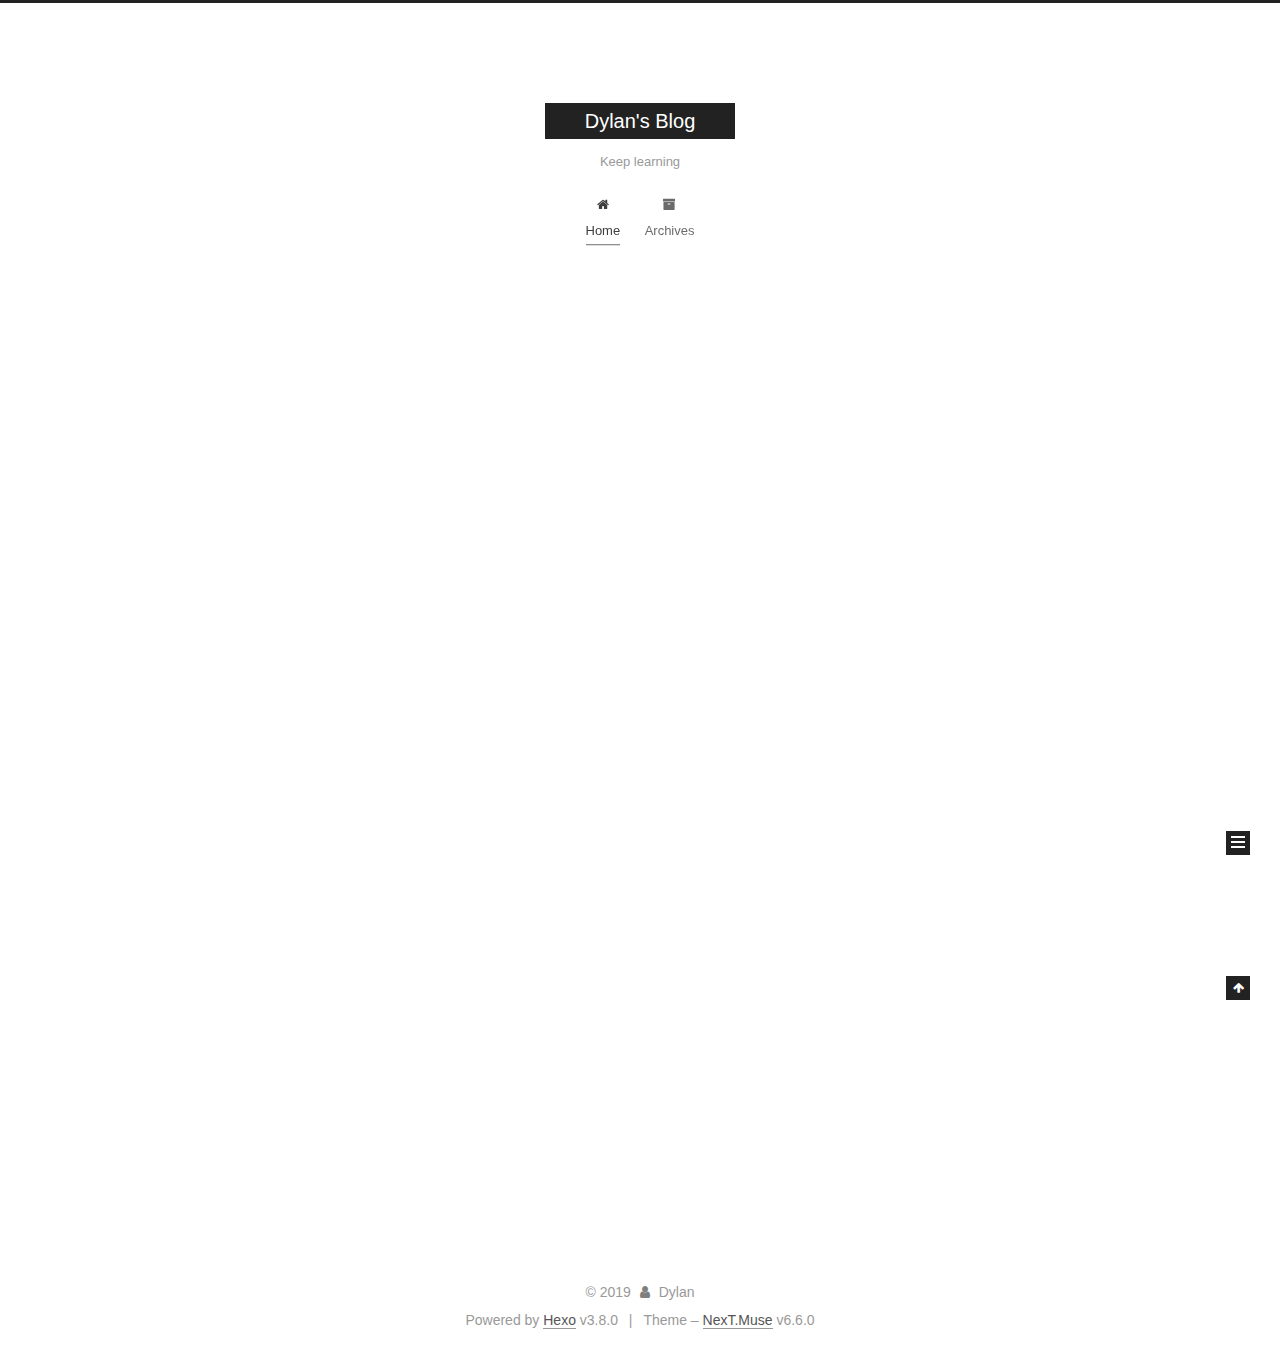
<file: index.html>
<!DOCTYPE html>












  


<html class="theme-next muse use-motion" lang="">
<head><meta name="generator" content="Hexo 3.8.0">
  <meta charset="UTF-8">
<meta http-equiv="X-UA-Compatible" content="IE=edge">
<meta name="viewport" content="width=device-width, initial-scale=1, maximum-scale=2">
<meta name="theme-color" content="#222">
































<link href="/lib/font-awesome/css/font-awesome.min.css?v=4.6.2" rel="stylesheet" type="text/css">

<link href="/css/main.css?v=6.6.0" rel="stylesheet" type="text/css">


  <link rel="apple-touch-icon" sizes="180x180" href="/images/apple-touch-icon-next.png?v=6.6.0">


  <link rel="icon" type="image/png" sizes="32x32" href="/images/favicon-32x32-next.png?v=6.6.0">


  <link rel="icon" type="image/png" sizes="16x16" href="/images/favicon-16x16-next.png?v=6.6.0">


  <link rel="mask-icon" href="/images/logo.svg?v=6.6.0" color="#222">









<script id="hexo.configurations">
  var NexT = window.NexT || {};
  var CONFIG = {
    root: '/',
    scheme: 'Muse',
    version: '6.6.0',
    sidebar: {"position":"left","display":"post","offset":12,"b2t":false,"scrollpercent":false,"onmobile":false},
    fancybox: false,
    fastclick: false,
    lazyload: false,
    tabs: true,
    motion: {"enable":true,"async":false,"transition":{"post_block":"fadeIn","post_header":"slideDownIn","post_body":"slideDownIn","coll_header":"slideLeftIn","sidebar":"slideUpIn"}},
    algolia: {
      applicationID: '',
      apiKey: '',
      indexName: '',
      hits: {"per_page":10},
      labels: {"input_placeholder":"Search for Posts","hits_empty":"We didn't find any results for the search: ${query}","hits_stats":"${hits} results found in ${time} ms"}
    }
  };
</script>


  




  <meta property="og:type" content="website">
<meta property="og:title" content="Dylan&#39;s Blog">
<meta property="og:url" content="http://yoursite.com/index.html">
<meta property="og:site_name" content="Dylan&#39;s Blog">
<meta property="og:locale" content="default">
<meta name="twitter:card" content="summary">
<meta name="twitter:title" content="Dylan&#39;s Blog">






  <link rel="canonical" href="http://yoursite.com/">



<script id="page.configurations">
  CONFIG.page = {
    sidebar: "",
  };
</script>

  <title>Dylan's Blog</title>
  












  <noscript>
  <style>
    .use-motion .motion-element,
    .use-motion .brand,
    .use-motion .menu-item,
    .sidebar-inner,
    .use-motion .post-block,
    .use-motion .pagination,
    .use-motion .comments,
    .use-motion .post-header,
    .use-motion .post-body,
    .use-motion .collection-title { opacity: initial; }

    .use-motion .logo,
    .use-motion .site-title,
    .use-motion .site-subtitle {
      opacity: initial;
      top: initial;
    }

    .use-motion .logo-line-before i { left: initial; }
    .use-motion .logo-line-after i { right: initial; }
  </style>
</noscript>

</head>

<body itemscope="" itemtype="http://schema.org/WebPage" lang="default">

  
  
    
  

  <div class="container sidebar-position-left 
  page-home">
    <div class="headband"></div>

    <header id="header" class="header" itemscope="" itemtype="http://schema.org/WPHeader">
      <div class="header-inner"><div class="site-brand-wrapper">
  <div class="site-meta">
    

    <div class="custom-logo-site-title">
      <a href="/" class="brand" rel="start">
        <span class="logo-line-before"><i></i></span>
        <span class="site-title">Dylan's Blog</span>
        <span class="logo-line-after"><i></i></span>
      </a>
    </div>
    
      
        <p class="site-subtitle">Keep learning</p>
      
    
    
  </div>

  <div class="site-nav-toggle">
    <button aria-label="Toggle navigation bar">
      <span class="btn-bar"></span>
      <span class="btn-bar"></span>
      <span class="btn-bar"></span>
    </button>
  </div>
</div>



<nav class="site-nav">
  
    <ul id="menu" class="menu">
      
        
        
        
          
          <li class="menu-item menu-item-home menu-item-active">

    
    
    
      
    

    

    <a href="/" rel="section"><i class="menu-item-icon fa fa-fw fa-home"></i> <br>Home</a>

  </li>
        
        
        
          
          <li class="menu-item menu-item-archives">

    
    
    
      
    

    

    <a href="/archives/" rel="section"><i class="menu-item-icon fa fa-fw fa-archive"></i> <br>Archives</a>

  </li>

      
      
    </ul>
  

  
    

  

  
</nav>



  



</div>
    </header>

    


    <main id="main" class="main">
      <div class="main-inner">
        <div class="content-wrap">
          
          <div id="content" class="content">
            
  <section id="posts" class="posts-expand">
    
      

  

  
  
  

  

  <article class="post post-type-normal" itemscope="" itemtype="http://schema.org/Article">
  
  
  
  <div class="post-block">
    <link itemprop="mainEntityOfPage" href="http://yoursite.com/2018/12/28/extends-A-super-A/">

    <span hidden itemprop="author" itemscope="" itemtype="http://schema.org/Person">
      <meta itemprop="name" content="Dylan">
      <meta itemprop="description" content="">
      <meta itemprop="image" content="/images/avatar.gif">
    </span>

    <span hidden itemprop="publisher" itemscope="" itemtype="http://schema.org/Organization">
      <meta itemprop="name" content="Dylan's Blog">
    </span>

    
      <header class="post-header">

        
        
          <h1 class="post-title" itemprop="name headline">
                
                
                <a href="/2018/12/28/extends-A-super-A/" class="post-title-link" itemprop="url">泛型 extends & super</a>
              
            
          </h1>
        

        <div class="post-meta">
          <span class="post-time">

            
            
            

            
              <span class="post-meta-item-icon">
                <i class="fa fa-calendar-o"></i>
              </span>
              
                <span class="post-meta-item-text">Posted on</span>
              

              
                
              

              <time title="Created: 2018-12-28 19:50:27 / Modified: 03:53:58" itemprop="dateCreated datePublished" datetime="2018-12-28T19:50:27-08:00">2018-12-28</time>
            

            
              

              
            
          </span>

          

          
            
          

          
          

          

          

          

        </div>
      </header>
    

    
    
    
    <div class="post-body" itemprop="articleBody">

      
      

      
        
          
            <h1 id="lt-extends-A-gt-amp-lt-super-A-gt"><a href="#lt-extends-A-gt-amp-lt-super-A-gt" class="headerlink" title="&lt;? extends A&gt; &amp; &lt;? super A&gt;"></a>&lt;? extends A&gt; &amp; &lt;? super A&gt;</h1><p><strong>&lt;? extends A&gt;</strong>  上界通配符，放入A及A的子类，只能get()，并存于A或A的基类。</p>
<figure class="highlight java"><table><tr><td class="gutter"><pre><span class="line">1</span><br><span class="line">2</span><br><span class="line">3</span><br><span class="line">4</span><br></pre></td><td class="code"><pre><span class="line">list.add(<span class="keyword">new</span> A());</span><br><span class="line">list.add(<span class="keyword">new</span> ASubClass());</span><br><span class="line">A a = list.get();</span><br><span class="line">ASuperClass asc = list.get();</span><br></pre></td></tr></table></figure>
<p>编译器只知道是A或A的子类，具体未知。</p>
<p><strong>&lt;? super A&gt;</strong> 下界通配符，放入A及A的基类，只能add()，只能取出放入Object类。</p>
<figure class="highlight java"><table><tr><td class="gutter"><pre><span class="line">1</span><br><span class="line">2</span><br><span class="line">3</span><br></pre></td><td class="code"><pre><span class="line">list.add(<span class="keyword">new</span> A());</span><br><span class="line">list.add(<span class="keyword">new</span> ASuperClass());</span><br><span class="line">Object a = list.get();</span><br></pre></td></tr></table></figure>
<p>编译器只知道是A或A的基类，具体未知。所以Object作为任何类的父类符合要求。</p>
<p><strong>PECS（Producer Extends Consumer Super</strong></p>
<ol>
<li>频繁往外读取内容的，适合用上界Extends。</li>
<li>经常往里插入的，适合用下界Super。</li>
</ol>
<p><strong>? 通配符: </strong>无需关注具体类型，是未知的，可以调用任何与类型无关的方法。</p>

          
        
      
    </div>

    

    
    
    

    

    
      
    
    

    

    <footer class="post-footer">
      

      

      

      
      
        <div class="post-eof"></div>
      
    </footer>
  </div>
  
  
  
  </article>


    
  </section>

  


          </div>
          

        </div>
        
          
  
  <div class="sidebar-toggle">
    <div class="sidebar-toggle-line-wrap">
      <span class="sidebar-toggle-line sidebar-toggle-line-first"></span>
      <span class="sidebar-toggle-line sidebar-toggle-line-middle"></span>
      <span class="sidebar-toggle-line sidebar-toggle-line-last"></span>
    </div>
  </div>

  <aside id="sidebar" class="sidebar">
    
    <div class="sidebar-inner">

      

      

      <div class="site-overview-wrap sidebar-panel sidebar-panel-active">
        <div class="site-overview">
          <div class="site-author motion-element" itemprop="author" itemscope="" itemtype="http://schema.org/Person">
            
              <p class="site-author-name" itemprop="name">Dylan</p>
              <p class="site-description motion-element" itemprop="description"></p>
          </div>

          
            <nav class="site-state motion-element">
              
                <div class="site-state-item site-state-posts">
                
                  <a href="/archives/">
                
                    <span class="site-state-item-count">1</span>
                    <span class="site-state-item-name">posts</span>
                  </a>
                </div>
              

              

              
            </nav>
          

          

          

          

          
          

          
            
          
          

        </div>
      </div>

      

      

    </div>
  </aside>


        
      </div>
    </main>

    <footer id="footer" class="footer">
      <div class="footer-inner">
        <div class="copyright">&copy; <span itemprop="copyrightYear">2019</span>
  <span class="with-love" id="animate">
    <i class="fa fa-user"></i>
  </span>
  <span class="author" itemprop="copyrightHolder">Dylan</span>

  

  
</div>


  <div class="powered-by">Powered by <a href="https://hexo.io" class="theme-link" rel="noopener" target="_blank">Hexo</a> v3.8.0</div>



  <span class="post-meta-divider">|</span>



  <div class="theme-info">Theme – <a href="https://theme-next.org" class="theme-link" rel="noopener" target="_blank">NexT.Muse</a> v6.6.0</div>




        








        
      </div>
    </footer>

    
      <div class="back-to-top">
        <i class="fa fa-arrow-up"></i>
        
      </div>
    

    

    

    
  </div>

  

<script>
  if (Object.prototype.toString.call(window.Promise) !== '[object Function]') {
    window.Promise = null;
  }
</script>


























  
  
    <script src="/lib/jquery/index.js?v=2.1.3"></script>
  

  
  
    <script src="/lib/velocity/velocity.min.js?v=1.2.1"></script>
  

  
  
    <script src="/lib/velocity/velocity.ui.min.js?v=1.2.1"></script>
  


  


  <script src="/js/src/utils.js?v=6.6.0"></script>

  <script src="/js/src/motion.js?v=6.6.0"></script>



  
  

  

  


  <script src="/js/src/bootstrap.js?v=6.6.0"></script>



  



  











  





  

  

  

  

  

  

  

  

  

  

  

  

  

</body>
</html>
</file>
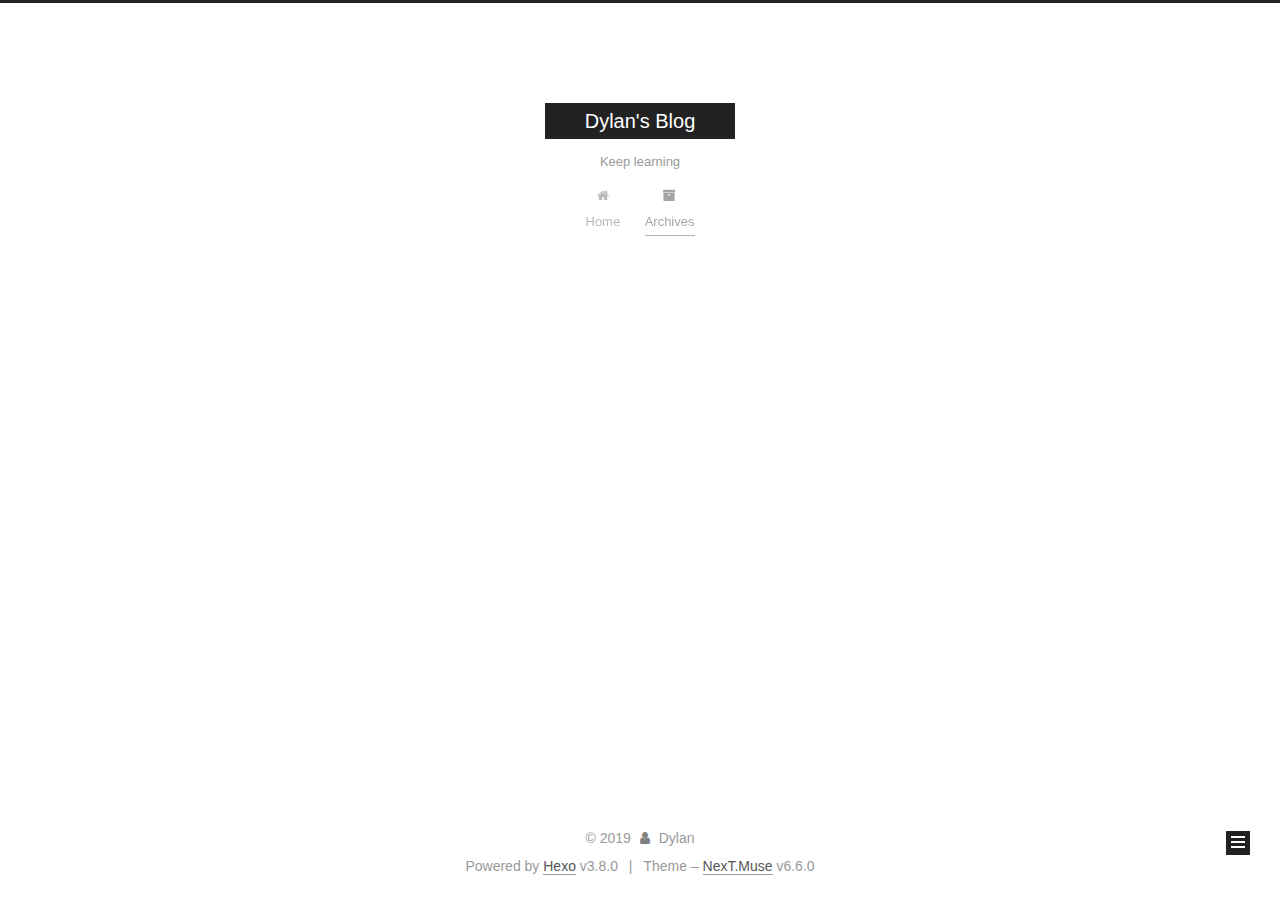
<file: archives/index.html>
<!DOCTYPE html>












  


<html class="theme-next muse use-motion" lang="">
<head><meta name="generator" content="Hexo 3.8.0">
  <meta charset="UTF-8">
<meta http-equiv="X-UA-Compatible" content="IE=edge">
<meta name="viewport" content="width=device-width, initial-scale=1, maximum-scale=2">
<meta name="theme-color" content="#222">
































<link href="/lib/font-awesome/css/font-awesome.min.css?v=4.6.2" rel="stylesheet" type="text/css">

<link href="/css/main.css?v=6.6.0" rel="stylesheet" type="text/css">


  <link rel="apple-touch-icon" sizes="180x180" href="/images/apple-touch-icon-next.png?v=6.6.0">


  <link rel="icon" type="image/png" sizes="32x32" href="/images/favicon-32x32-next.png?v=6.6.0">


  <link rel="icon" type="image/png" sizes="16x16" href="/images/favicon-16x16-next.png?v=6.6.0">


  <link rel="mask-icon" href="/images/logo.svg?v=6.6.0" color="#222">









<script id="hexo.configurations">
  var NexT = window.NexT || {};
  var CONFIG = {
    root: '/',
    scheme: 'Muse',
    version: '6.6.0',
    sidebar: {"position":"left","display":"post","offset":12,"b2t":false,"scrollpercent":false,"onmobile":false},
    fancybox: false,
    fastclick: false,
    lazyload: false,
    tabs: true,
    motion: {"enable":true,"async":false,"transition":{"post_block":"fadeIn","post_header":"slideDownIn","post_body":"slideDownIn","coll_header":"slideLeftIn","sidebar":"slideUpIn"}},
    algolia: {
      applicationID: '',
      apiKey: '',
      indexName: '',
      hits: {"per_page":10},
      labels: {"input_placeholder":"Search for Posts","hits_empty":"We didn't find any results for the search: ${query}","hits_stats":"${hits} results found in ${time} ms"}
    }
  };
</script>


  




  <meta property="og:type" content="website">
<meta property="og:title" content="Dylan&#39;s Blog">
<meta property="og:url" content="http://yoursite.com/archives/index.html">
<meta property="og:site_name" content="Dylan&#39;s Blog">
<meta property="og:locale" content="default">
<meta name="twitter:card" content="summary">
<meta name="twitter:title" content="Dylan&#39;s Blog">






  <link rel="canonical" href="http://yoursite.com/archives/">



<script id="page.configurations">
  CONFIG.page = {
    sidebar: "",
  };
</script>

  <title>Archive | Dylan's Blog</title>
  












  <noscript>
  <style>
    .use-motion .motion-element,
    .use-motion .brand,
    .use-motion .menu-item,
    .sidebar-inner,
    .use-motion .post-block,
    .use-motion .pagination,
    .use-motion .comments,
    .use-motion .post-header,
    .use-motion .post-body,
    .use-motion .collection-title { opacity: initial; }

    .use-motion .logo,
    .use-motion .site-title,
    .use-motion .site-subtitle {
      opacity: initial;
      top: initial;
    }

    .use-motion .logo-line-before i { left: initial; }
    .use-motion .logo-line-after i { right: initial; }
  </style>
</noscript>

</head>

<body itemscope="" itemtype="http://schema.org/WebPage" lang="default">

  
  
    
  

  <div class="container sidebar-position-left page-archive">
    <div class="headband"></div>

    <header id="header" class="header" itemscope="" itemtype="http://schema.org/WPHeader">
      <div class="header-inner"><div class="site-brand-wrapper">
  <div class="site-meta">
    

    <div class="custom-logo-site-title">
      <a href="/" class="brand" rel="start">
        <span class="logo-line-before"><i></i></span>
        <span class="site-title">Dylan's Blog</span>
        <span class="logo-line-after"><i></i></span>
      </a>
    </div>
    
      
        <p class="site-subtitle">Keep learning</p>
      
    
    
  </div>

  <div class="site-nav-toggle">
    <button aria-label="Toggle navigation bar">
      <span class="btn-bar"></span>
      <span class="btn-bar"></span>
      <span class="btn-bar"></span>
    </button>
  </div>
</div>



<nav class="site-nav">
  
    <ul id="menu" class="menu">
      
        
        
        
          
          <li class="menu-item menu-item-home">

    
    
    
      
    

    

    <a href="/" rel="section"><i class="menu-item-icon fa fa-fw fa-home"></i> <br>Home</a>

  </li>
        
        
        
          
          <li class="menu-item menu-item-archives menu-item-active">

    
    
    
      
    

    

    <a href="/archives/" rel="section"><i class="menu-item-icon fa fa-fw fa-archive"></i> <br>Archives</a>

  </li>

      
      
    </ul>
  

  
    

    
    
      
      
    
      
      
    
    

  


  

  
</nav>



  



</div>
    </header>

    


    <main id="main" class="main">
      <div class="main-inner">
        <div class="content-wrap">
          
          <div id="content" class="content">
            

  
  
  
  <div class="post-block archive">
    <div id="posts" class="posts-collapse">
      <span class="archive-move-on"></span>

      
      <span class="archive-page-counter">
        
        
        
          
        
        Um..! 1 post. Keep on posting.
      </span>
      

      

        
        
        

        
          
          <div class="collection-title">
            <h1 class="archive-year" id="archive-year-2018">2018</h1>
          </div>
        
        

        

  <article class="post post-type-normal" itemscope="" itemtype="http://schema.org/Article">
    <header class="post-header">

      <h2 class="post-title">
        
            <a class="post-title-link" href="/2018/12/28/extends-A-super-A/" itemprop="url">
              
                <span itemprop="name">泛型 extends & super</span>
              
            </a>
        
      </h2>

      <div class="post-meta">
        <time class="post-time" itemprop="dateCreated" datetime="2018-12-28T19:50:27-08:00" content="2018-12-28">
          12-28
        </time>
      </div>

    </header>
  </article>



      

    </div>
  </div>
  
  
  

  



          </div>
          

        </div>
        
          
  
  <div class="sidebar-toggle">
    <div class="sidebar-toggle-line-wrap">
      <span class="sidebar-toggle-line sidebar-toggle-line-first"></span>
      <span class="sidebar-toggle-line sidebar-toggle-line-middle"></span>
      <span class="sidebar-toggle-line sidebar-toggle-line-last"></span>
    </div>
  </div>

  <aside id="sidebar" class="sidebar">
    
    <div class="sidebar-inner">

      

      

      <div class="site-overview-wrap sidebar-panel sidebar-panel-active">
        <div class="site-overview">
          <div class="site-author motion-element" itemprop="author" itemscope="" itemtype="http://schema.org/Person">
            
              <p class="site-author-name" itemprop="name">Dylan</p>
              <p class="site-description motion-element" itemprop="description"></p>
          </div>

          
            <nav class="site-state motion-element">
              
                <div class="site-state-item site-state-posts">
                
                  <a href="/archives/">
                
                    <span class="site-state-item-count">1</span>
                    <span class="site-state-item-name">posts</span>
                  </a>
                </div>
              

              

              
            </nav>
          

          

          

          

          
          

          
            
          
          

        </div>
      </div>

      

      

    </div>
  </aside>


        
      </div>
    </main>

    <footer id="footer" class="footer">
      <div class="footer-inner">
        <div class="copyright">&copy; <span itemprop="copyrightYear">2019</span>
  <span class="with-love" id="animate">
    <i class="fa fa-user"></i>
  </span>
  <span class="author" itemprop="copyrightHolder">Dylan</span>

  

  
</div>


  <div class="powered-by">Powered by <a href="https://hexo.io" class="theme-link" rel="noopener" target="_blank">Hexo</a> v3.8.0</div>



  <span class="post-meta-divider">|</span>



  <div class="theme-info">Theme – <a href="https://theme-next.org" class="theme-link" rel="noopener" target="_blank">NexT.Muse</a> v6.6.0</div>




        








        
      </div>
    </footer>

    
      <div class="back-to-top">
        <i class="fa fa-arrow-up"></i>
        
      </div>
    

    

    

    
  </div>

  

<script>
  if (Object.prototype.toString.call(window.Promise) !== '[object Function]') {
    window.Promise = null;
  }
</script>


























  
  
    <script src="/lib/jquery/index.js?v=2.1.3"></script>
  

  
  
    <script src="/lib/velocity/velocity.min.js?v=1.2.1"></script>
  

  
  
    <script src="/lib/velocity/velocity.ui.min.js?v=1.2.1"></script>
  


  


  <script src="/js/src/utils.js?v=6.6.0"></script>

  <script src="/js/src/motion.js?v=6.6.0"></script>



  
  

  

  


  <script src="/js/src/bootstrap.js?v=6.6.0"></script>



  



  











  





  

  

  

  

  

  

  

  

  

  

  

  

  

</body>
</html>
</file>
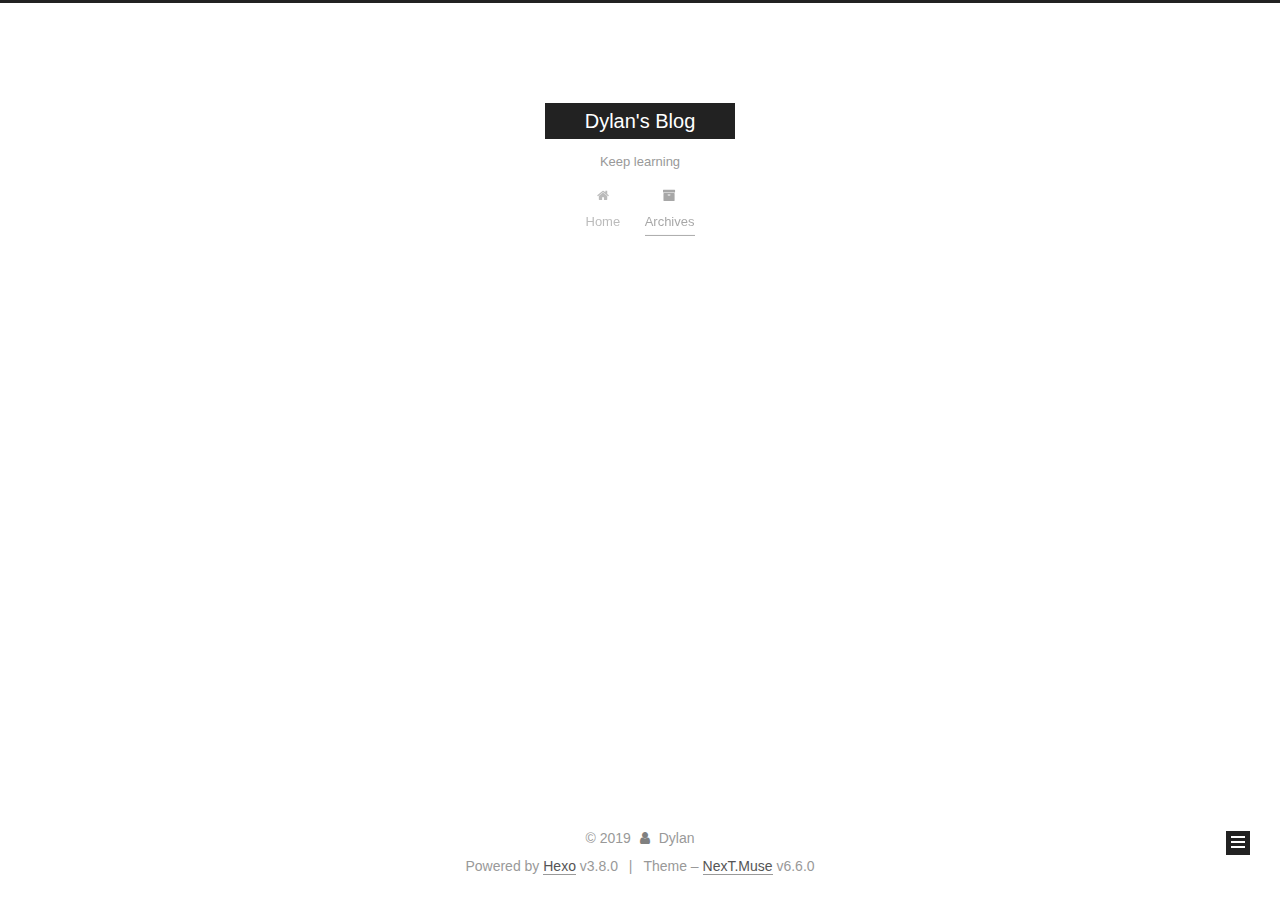
<file: archives/2018/index.html>
<!DOCTYPE html>












  


<html class="theme-next muse use-motion" lang="">
<head><meta name="generator" content="Hexo 3.8.0">
  <meta charset="UTF-8">
<meta http-equiv="X-UA-Compatible" content="IE=edge">
<meta name="viewport" content="width=device-width, initial-scale=1, maximum-scale=2">
<meta name="theme-color" content="#222">
































<link href="/lib/font-awesome/css/font-awesome.min.css?v=4.6.2" rel="stylesheet" type="text/css">

<link href="/css/main.css?v=6.6.0" rel="stylesheet" type="text/css">


  <link rel="apple-touch-icon" sizes="180x180" href="/images/apple-touch-icon-next.png?v=6.6.0">


  <link rel="icon" type="image/png" sizes="32x32" href="/images/favicon-32x32-next.png?v=6.6.0">


  <link rel="icon" type="image/png" sizes="16x16" href="/images/favicon-16x16-next.png?v=6.6.0">


  <link rel="mask-icon" href="/images/logo.svg?v=6.6.0" color="#222">









<script id="hexo.configurations">
  var NexT = window.NexT || {};
  var CONFIG = {
    root: '/',
    scheme: 'Muse',
    version: '6.6.0',
    sidebar: {"position":"left","display":"post","offset":12,"b2t":false,"scrollpercent":false,"onmobile":false},
    fancybox: false,
    fastclick: false,
    lazyload: false,
    tabs: true,
    motion: {"enable":true,"async":false,"transition":{"post_block":"fadeIn","post_header":"slideDownIn","post_body":"slideDownIn","coll_header":"slideLeftIn","sidebar":"slideUpIn"}},
    algolia: {
      applicationID: '',
      apiKey: '',
      indexName: '',
      hits: {"per_page":10},
      labels: {"input_placeholder":"Search for Posts","hits_empty":"We didn't find any results for the search: ${query}","hits_stats":"${hits} results found in ${time} ms"}
    }
  };
</script>


  




  <meta property="og:type" content="website">
<meta property="og:title" content="Dylan&#39;s Blog">
<meta property="og:url" content="http://yoursite.com/archives/2018/index.html">
<meta property="og:site_name" content="Dylan&#39;s Blog">
<meta property="og:locale" content="default">
<meta name="twitter:card" content="summary">
<meta name="twitter:title" content="Dylan&#39;s Blog">






  <link rel="canonical" href="http://yoursite.com/archives/2018/">



<script id="page.configurations">
  CONFIG.page = {
    sidebar: "",
  };
</script>

  <title>Archive | Dylan's Blog</title>
  












  <noscript>
  <style>
    .use-motion .motion-element,
    .use-motion .brand,
    .use-motion .menu-item,
    .sidebar-inner,
    .use-motion .post-block,
    .use-motion .pagination,
    .use-motion .comments,
    .use-motion .post-header,
    .use-motion .post-body,
    .use-motion .collection-title { opacity: initial; }

    .use-motion .logo,
    .use-motion .site-title,
    .use-motion .site-subtitle {
      opacity: initial;
      top: initial;
    }

    .use-motion .logo-line-before i { left: initial; }
    .use-motion .logo-line-after i { right: initial; }
  </style>
</noscript>

</head>

<body itemscope="" itemtype="http://schema.org/WebPage" lang="default">

  
  
    
  

  <div class="container sidebar-position-left page-archive">
    <div class="headband"></div>

    <header id="header" class="header" itemscope="" itemtype="http://schema.org/WPHeader">
      <div class="header-inner"><div class="site-brand-wrapper">
  <div class="site-meta">
    

    <div class="custom-logo-site-title">
      <a href="/" class="brand" rel="start">
        <span class="logo-line-before"><i></i></span>
        <span class="site-title">Dylan's Blog</span>
        <span class="logo-line-after"><i></i></span>
      </a>
    </div>
    
      
        <p class="site-subtitle">Keep learning</p>
      
    
    
  </div>

  <div class="site-nav-toggle">
    <button aria-label="Toggle navigation bar">
      <span class="btn-bar"></span>
      <span class="btn-bar"></span>
      <span class="btn-bar"></span>
    </button>
  </div>
</div>



<nav class="site-nav">
  
    <ul id="menu" class="menu">
      
        
        
        
          
          <li class="menu-item menu-item-home">

    
    
    
      
    

    

    <a href="/" rel="section"><i class="menu-item-icon fa fa-fw fa-home"></i> <br>Home</a>

  </li>
        
        
        
          
          <li class="menu-item menu-item-archives menu-item-active">

    
    
    
      
    

    

    <a href="/archives/" rel="section"><i class="menu-item-icon fa fa-fw fa-archive"></i> <br>Archives</a>

  </li>

      
      
    </ul>
  

  
    

    
    
      
      
    
      
      
    
    

  


  

  
</nav>



  



</div>
    </header>

    


    <main id="main" class="main">
      <div class="main-inner">
        <div class="content-wrap">
          
          <div id="content" class="content">
            

  
  
  
  <div class="post-block archive">
    <div id="posts" class="posts-collapse">
      <span class="archive-move-on"></span>

      
      <span class="archive-page-counter">
        
        
        
          
        
        Um..! 1 post. Keep on posting.
      </span>
      

      

        
        
        

        
          
          <div class="collection-title">
            <h1 class="archive-year" id="archive-year-2018">2018</h1>
          </div>
        
        

        

  <article class="post post-type-normal" itemscope="" itemtype="http://schema.org/Article">
    <header class="post-header">

      <h2 class="post-title">
        
            <a class="post-title-link" href="/2018/12/28/extends-A-super-A/" itemprop="url">
              
                <span itemprop="name">泛型 extends & super</span>
              
            </a>
        
      </h2>

      <div class="post-meta">
        <time class="post-time" itemprop="dateCreated" datetime="2018-12-28T19:50:27-08:00" content="2018-12-28">
          12-28
        </time>
      </div>

    </header>
  </article>



      

    </div>
  </div>
  
  
  

  



          </div>
          

        </div>
        
          
  
  <div class="sidebar-toggle">
    <div class="sidebar-toggle-line-wrap">
      <span class="sidebar-toggle-line sidebar-toggle-line-first"></span>
      <span class="sidebar-toggle-line sidebar-toggle-line-middle"></span>
      <span class="sidebar-toggle-line sidebar-toggle-line-last"></span>
    </div>
  </div>

  <aside id="sidebar" class="sidebar">
    
    <div class="sidebar-inner">

      

      

      <div class="site-overview-wrap sidebar-panel sidebar-panel-active">
        <div class="site-overview">
          <div class="site-author motion-element" itemprop="author" itemscope="" itemtype="http://schema.org/Person">
            
              <p class="site-author-name" itemprop="name">Dylan</p>
              <p class="site-description motion-element" itemprop="description"></p>
          </div>

          
            <nav class="site-state motion-element">
              
                <div class="site-state-item site-state-posts">
                
                  <a href="/archives/">
                
                    <span class="site-state-item-count">1</span>
                    <span class="site-state-item-name">posts</span>
                  </a>
                </div>
              

              

              
            </nav>
          

          

          

          

          
          

          
            
          
          

        </div>
      </div>

      

      

    </div>
  </aside>


        
      </div>
    </main>

    <footer id="footer" class="footer">
      <div class="footer-inner">
        <div class="copyright">&copy; <span itemprop="copyrightYear">2019</span>
  <span class="with-love" id="animate">
    <i class="fa fa-user"></i>
  </span>
  <span class="author" itemprop="copyrightHolder">Dylan</span>

  

  
</div>


  <div class="powered-by">Powered by <a href="https://hexo.io" class="theme-link" rel="noopener" target="_blank">Hexo</a> v3.8.0</div>



  <span class="post-meta-divider">|</span>



  <div class="theme-info">Theme – <a href="https://theme-next.org" class="theme-link" rel="noopener" target="_blank">NexT.Muse</a> v6.6.0</div>




        








        
      </div>
    </footer>

    
      <div class="back-to-top">
        <i class="fa fa-arrow-up"></i>
        
      </div>
    

    

    

    
  </div>

  

<script>
  if (Object.prototype.toString.call(window.Promise) !== '[object Function]') {
    window.Promise = null;
  }
</script>


























  
  
    <script src="/lib/jquery/index.js?v=2.1.3"></script>
  

  
  
    <script src="/lib/velocity/velocity.min.js?v=1.2.1"></script>
  

  
  
    <script src="/lib/velocity/velocity.ui.min.js?v=1.2.1"></script>
  


  


  <script src="/js/src/utils.js?v=6.6.0"></script>

  <script src="/js/src/motion.js?v=6.6.0"></script>



  
  

  

  


  <script src="/js/src/bootstrap.js?v=6.6.0"></script>



  



  











  





  

  

  

  

  

  

  

  

  

  

  

  

  

</body>
</html>
</file>
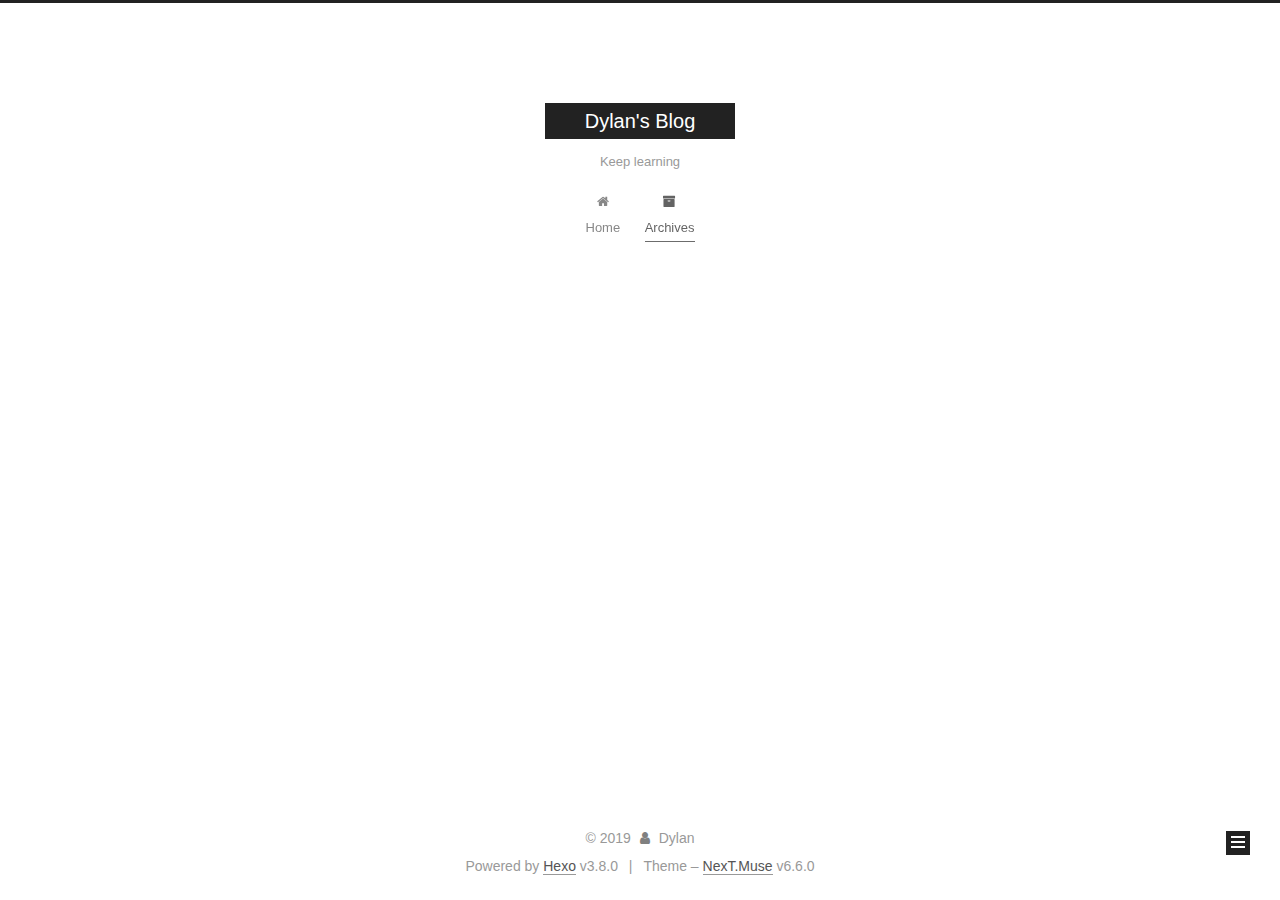
<file: archives/2018/12/index.html>
<!DOCTYPE html>












  


<html class="theme-next muse use-motion" lang="">
<head><meta name="generator" content="Hexo 3.8.0">
  <meta charset="UTF-8">
<meta http-equiv="X-UA-Compatible" content="IE=edge">
<meta name="viewport" content="width=device-width, initial-scale=1, maximum-scale=2">
<meta name="theme-color" content="#222">
































<link href="/lib/font-awesome/css/font-awesome.min.css?v=4.6.2" rel="stylesheet" type="text/css">

<link href="/css/main.css?v=6.6.0" rel="stylesheet" type="text/css">


  <link rel="apple-touch-icon" sizes="180x180" href="/images/apple-touch-icon-next.png?v=6.6.0">


  <link rel="icon" type="image/png" sizes="32x32" href="/images/favicon-32x32-next.png?v=6.6.0">


  <link rel="icon" type="image/png" sizes="16x16" href="/images/favicon-16x16-next.png?v=6.6.0">


  <link rel="mask-icon" href="/images/logo.svg?v=6.6.0" color="#222">









<script id="hexo.configurations">
  var NexT = window.NexT || {};
  var CONFIG = {
    root: '/',
    scheme: 'Muse',
    version: '6.6.0',
    sidebar: {"position":"left","display":"post","offset":12,"b2t":false,"scrollpercent":false,"onmobile":false},
    fancybox: false,
    fastclick: false,
    lazyload: false,
    tabs: true,
    motion: {"enable":true,"async":false,"transition":{"post_block":"fadeIn","post_header":"slideDownIn","post_body":"slideDownIn","coll_header":"slideLeftIn","sidebar":"slideUpIn"}},
    algolia: {
      applicationID: '',
      apiKey: '',
      indexName: '',
      hits: {"per_page":10},
      labels: {"input_placeholder":"Search for Posts","hits_empty":"We didn't find any results for the search: ${query}","hits_stats":"${hits} results found in ${time} ms"}
    }
  };
</script>


  




  <meta property="og:type" content="website">
<meta property="og:title" content="Dylan&#39;s Blog">
<meta property="og:url" content="http://yoursite.com/archives/2018/12/index.html">
<meta property="og:site_name" content="Dylan&#39;s Blog">
<meta property="og:locale" content="default">
<meta name="twitter:card" content="summary">
<meta name="twitter:title" content="Dylan&#39;s Blog">






  <link rel="canonical" href="http://yoursite.com/archives/2018/12/">



<script id="page.configurations">
  CONFIG.page = {
    sidebar: "",
  };
</script>

  <title>Archive | Dylan's Blog</title>
  












  <noscript>
  <style>
    .use-motion .motion-element,
    .use-motion .brand,
    .use-motion .menu-item,
    .sidebar-inner,
    .use-motion .post-block,
    .use-motion .pagination,
    .use-motion .comments,
    .use-motion .post-header,
    .use-motion .post-body,
    .use-motion .collection-title { opacity: initial; }

    .use-motion .logo,
    .use-motion .site-title,
    .use-motion .site-subtitle {
      opacity: initial;
      top: initial;
    }

    .use-motion .logo-line-before i { left: initial; }
    .use-motion .logo-line-after i { right: initial; }
  </style>
</noscript>

</head>

<body itemscope="" itemtype="http://schema.org/WebPage" lang="default">

  
  
    
  

  <div class="container sidebar-position-left page-archive">
    <div class="headband"></div>

    <header id="header" class="header" itemscope="" itemtype="http://schema.org/WPHeader">
      <div class="header-inner"><div class="site-brand-wrapper">
  <div class="site-meta">
    

    <div class="custom-logo-site-title">
      <a href="/" class="brand" rel="start">
        <span class="logo-line-before"><i></i></span>
        <span class="site-title">Dylan's Blog</span>
        <span class="logo-line-after"><i></i></span>
      </a>
    </div>
    
      
        <p class="site-subtitle">Keep learning</p>
      
    
    
  </div>

  <div class="site-nav-toggle">
    <button aria-label="Toggle navigation bar">
      <span class="btn-bar"></span>
      <span class="btn-bar"></span>
      <span class="btn-bar"></span>
    </button>
  </div>
</div>



<nav class="site-nav">
  
    <ul id="menu" class="menu">
      
        
        
        
          
          <li class="menu-item menu-item-home">

    
    
    
      
    

    

    <a href="/" rel="section"><i class="menu-item-icon fa fa-fw fa-home"></i> <br>Home</a>

  </li>
        
        
        
          
          <li class="menu-item menu-item-archives menu-item-active">

    
    
    
      
    

    

    <a href="/archives/" rel="section"><i class="menu-item-icon fa fa-fw fa-archive"></i> <br>Archives</a>

  </li>

      
      
    </ul>
  

  
    

    
    
      
      
    
      
      
    
    

  


  

  
</nav>



  



</div>
    </header>

    


    <main id="main" class="main">
      <div class="main-inner">
        <div class="content-wrap">
          
          <div id="content" class="content">
            

  
  
  
  <div class="post-block archive">
    <div id="posts" class="posts-collapse">
      <span class="archive-move-on"></span>

      
      <span class="archive-page-counter">
        
        
        
          
        
        Um..! 1 post. Keep on posting.
      </span>
      

      

        
        
        

        
          
          <div class="collection-title">
            <h1 class="archive-year" id="archive-year-2018">2018</h1>
          </div>
        
        

        

  <article class="post post-type-normal" itemscope="" itemtype="http://schema.org/Article">
    <header class="post-header">

      <h2 class="post-title">
        
            <a class="post-title-link" href="/2018/12/28/extends-A-super-A/" itemprop="url">
              
                <span itemprop="name">泛型 extends & super</span>
              
            </a>
        
      </h2>

      <div class="post-meta">
        <time class="post-time" itemprop="dateCreated" datetime="2018-12-28T19:50:27-08:00" content="2018-12-28">
          12-28
        </time>
      </div>

    </header>
  </article>



      

    </div>
  </div>
  
  
  

  



          </div>
          

        </div>
        
          
  
  <div class="sidebar-toggle">
    <div class="sidebar-toggle-line-wrap">
      <span class="sidebar-toggle-line sidebar-toggle-line-first"></span>
      <span class="sidebar-toggle-line sidebar-toggle-line-middle"></span>
      <span class="sidebar-toggle-line sidebar-toggle-line-last"></span>
    </div>
  </div>

  <aside id="sidebar" class="sidebar">
    
    <div class="sidebar-inner">

      

      

      <div class="site-overview-wrap sidebar-panel sidebar-panel-active">
        <div class="site-overview">
          <div class="site-author motion-element" itemprop="author" itemscope="" itemtype="http://schema.org/Person">
            
              <p class="site-author-name" itemprop="name">Dylan</p>
              <p class="site-description motion-element" itemprop="description"></p>
          </div>

          
            <nav class="site-state motion-element">
              
                <div class="site-state-item site-state-posts">
                
                  <a href="/archives/">
                
                    <span class="site-state-item-count">1</span>
                    <span class="site-state-item-name">posts</span>
                  </a>
                </div>
              

              

              
            </nav>
          

          

          

          

          
          

          
            
          
          

        </div>
      </div>

      

      

    </div>
  </aside>


        
      </div>
    </main>

    <footer id="footer" class="footer">
      <div class="footer-inner">
        <div class="copyright">&copy; <span itemprop="copyrightYear">2019</span>
  <span class="with-love" id="animate">
    <i class="fa fa-user"></i>
  </span>
  <span class="author" itemprop="copyrightHolder">Dylan</span>

  

  
</div>


  <div class="powered-by">Powered by <a href="https://hexo.io" class="theme-link" rel="noopener" target="_blank">Hexo</a> v3.8.0</div>



  <span class="post-meta-divider">|</span>



  <div class="theme-info">Theme – <a href="https://theme-next.org" class="theme-link" rel="noopener" target="_blank">NexT.Muse</a> v6.6.0</div>




        








        
      </div>
    </footer>

    
      <div class="back-to-top">
        <i class="fa fa-arrow-up"></i>
        
      </div>
    

    

    

    
  </div>

  

<script>
  if (Object.prototype.toString.call(window.Promise) !== '[object Function]') {
    window.Promise = null;
  }
</script>


























  
  
    <script src="/lib/jquery/index.js?v=2.1.3"></script>
  

  
  
    <script src="/lib/velocity/velocity.min.js?v=1.2.1"></script>
  

  
  
    <script src="/lib/velocity/velocity.ui.min.js?v=1.2.1"></script>
  


  


  <script src="/js/src/utils.js?v=6.6.0"></script>

  <script src="/js/src/motion.js?v=6.6.0"></script>



  
  

  

  


  <script src="/js/src/bootstrap.js?v=6.6.0"></script>



  



  











  





  

  

  

  

  

  

  

  

  

  

  

  

  

</body>
</html>
</file>
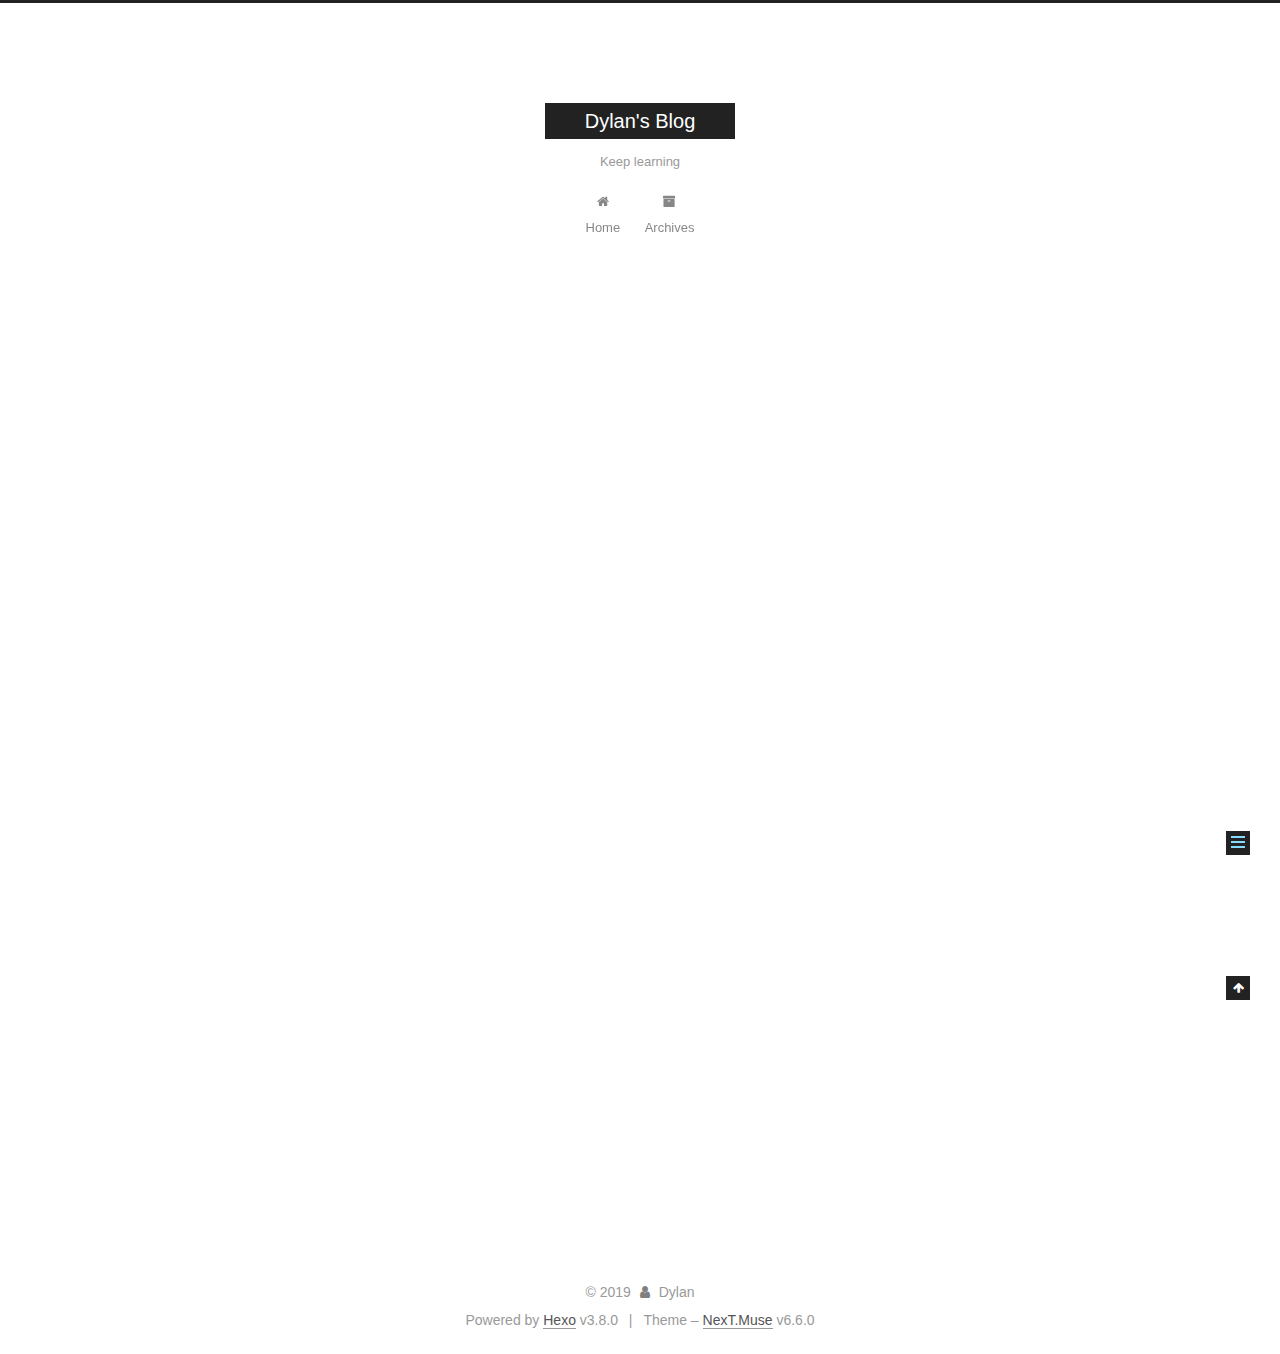
<file: 2018/12/28/extends-A-super-A/index.html>
<!DOCTYPE html>












  


<html class="theme-next muse use-motion" lang="">
<head><meta name="generator" content="Hexo 3.8.0">
  <meta charset="UTF-8">
<meta http-equiv="X-UA-Compatible" content="IE=edge">
<meta name="viewport" content="width=device-width, initial-scale=1, maximum-scale=2">
<meta name="theme-color" content="#222">
































<link href="/lib/font-awesome/css/font-awesome.min.css?v=4.6.2" rel="stylesheet" type="text/css">

<link href="/css/main.css?v=6.6.0" rel="stylesheet" type="text/css">


  <link rel="apple-touch-icon" sizes="180x180" href="/images/apple-touch-icon-next.png?v=6.6.0">


  <link rel="icon" type="image/png" sizes="32x32" href="/images/favicon-32x32-next.png?v=6.6.0">


  <link rel="icon" type="image/png" sizes="16x16" href="/images/favicon-16x16-next.png?v=6.6.0">


  <link rel="mask-icon" href="/images/logo.svg?v=6.6.0" color="#222">









<script id="hexo.configurations">
  var NexT = window.NexT || {};
  var CONFIG = {
    root: '/',
    scheme: 'Muse',
    version: '6.6.0',
    sidebar: {"position":"left","display":"post","offset":12,"b2t":false,"scrollpercent":false,"onmobile":false},
    fancybox: false,
    fastclick: false,
    lazyload: false,
    tabs: true,
    motion: {"enable":true,"async":false,"transition":{"post_block":"fadeIn","post_header":"slideDownIn","post_body":"slideDownIn","coll_header":"slideLeftIn","sidebar":"slideUpIn"}},
    algolia: {
      applicationID: '',
      apiKey: '',
      indexName: '',
      hits: {"per_page":10},
      labels: {"input_placeholder":"Search for Posts","hits_empty":"We didn't find any results for the search: ${query}","hits_stats":"${hits} results found in ${time} ms"}
    }
  };
</script>


  




  <meta name="description" content="&amp;lt;? extends A&amp;gt; &amp;amp; &amp;lt;? super A&amp;gt;&amp;lt;? extends A&amp;gt;  上界通配符，放入A及A的子类，只能get()，并存于A或A的基类。 1234list.add(new A());list.add(new ASubClass());A a = list.get();ASuperClass asc = list.get(); 编译器只知道是">
<meta property="og:type" content="article">
<meta property="og:title" content="泛型 extends &amp; super">
<meta property="og:url" content="http://yoursite.com/2018/12/28/extends-A-super-A/index.html">
<meta property="og:site_name" content="Dylan&#39;s Blog">
<meta property="og:description" content="&amp;lt;? extends A&amp;gt; &amp;amp; &amp;lt;? super A&amp;gt;&amp;lt;? extends A&amp;gt;  上界通配符，放入A及A的子类，只能get()，并存于A或A的基类。 1234list.add(new A());list.add(new ASubClass());A a = list.get();ASuperClass asc = list.get(); 编译器只知道是">
<meta property="og:locale" content="default">
<meta property="og:updated_time" content="2018-12-28T11:53:58.327Z">
<meta name="twitter:card" content="summary">
<meta name="twitter:title" content="泛型 extends &amp; super">
<meta name="twitter:description" content="&amp;lt;? extends A&amp;gt; &amp;amp; &amp;lt;? super A&amp;gt;&amp;lt;? extends A&amp;gt;  上界通配符，放入A及A的子类，只能get()，并存于A或A的基类。 1234list.add(new A());list.add(new ASubClass());A a = list.get();ASuperClass asc = list.get(); 编译器只知道是">






  <link rel="canonical" href="http://yoursite.com/2018/12/28/extends-A-super-A/">



<script id="page.configurations">
  CONFIG.page = {
    sidebar: "",
  };
</script>

  <title>泛型 extends & super | Dylan's Blog</title>
  












  <noscript>
  <style>
    .use-motion .motion-element,
    .use-motion .brand,
    .use-motion .menu-item,
    .sidebar-inner,
    .use-motion .post-block,
    .use-motion .pagination,
    .use-motion .comments,
    .use-motion .post-header,
    .use-motion .post-body,
    .use-motion .collection-title { opacity: initial; }

    .use-motion .logo,
    .use-motion .site-title,
    .use-motion .site-subtitle {
      opacity: initial;
      top: initial;
    }

    .use-motion .logo-line-before i { left: initial; }
    .use-motion .logo-line-after i { right: initial; }
  </style>
</noscript>

</head>

<body itemscope="" itemtype="http://schema.org/WebPage" lang="default">

  
  
    
  

  <div class="container sidebar-position-left page-post-detail">
    <div class="headband"></div>

    <header id="header" class="header" itemscope="" itemtype="http://schema.org/WPHeader">
      <div class="header-inner"><div class="site-brand-wrapper">
  <div class="site-meta">
    

    <div class="custom-logo-site-title">
      <a href="/" class="brand" rel="start">
        <span class="logo-line-before"><i></i></span>
        <span class="site-title">Dylan's Blog</span>
        <span class="logo-line-after"><i></i></span>
      </a>
    </div>
    
      
        <p class="site-subtitle">Keep learning</p>
      
    
    
  </div>

  <div class="site-nav-toggle">
    <button aria-label="Toggle navigation bar">
      <span class="btn-bar"></span>
      <span class="btn-bar"></span>
      <span class="btn-bar"></span>
    </button>
  </div>
</div>



<nav class="site-nav">
  
    <ul id="menu" class="menu">
      
        
        
        
          
          <li class="menu-item menu-item-home">

    
    
    
      
    

    

    <a href="/" rel="section"><i class="menu-item-icon fa fa-fw fa-home"></i> <br>Home</a>

  </li>
        
        
        
          
          <li class="menu-item menu-item-archives">

    
    
    
      
    

    

    <a href="/archives/" rel="section"><i class="menu-item-icon fa fa-fw fa-archive"></i> <br>Archives</a>

  </li>

      
      
    </ul>
  

  
    

  

  
</nav>



  



</div>
    </header>

    


    <main id="main" class="main">
      <div class="main-inner">
        <div class="content-wrap">
          
          <div id="content" class="content">
            

  <div id="posts" class="posts-expand">
    

  

  
  
  

  

  <article class="post post-type-normal" itemscope="" itemtype="http://schema.org/Article">
  
  
  
  <div class="post-block">
    <link itemprop="mainEntityOfPage" href="http://yoursite.com/2018/12/28/extends-A-super-A/">

    <span hidden itemprop="author" itemscope="" itemtype="http://schema.org/Person">
      <meta itemprop="name" content="Dylan">
      <meta itemprop="description" content="">
      <meta itemprop="image" content="/images/avatar.gif">
    </span>

    <span hidden itemprop="publisher" itemscope="" itemtype="http://schema.org/Organization">
      <meta itemprop="name" content="Dylan's Blog">
    </span>

    
      <header class="post-header">

        
        
          <h1 class="post-title" itemprop="name headline">泛型 extends & super

              
            
          </h1>
        

        <div class="post-meta">
          <span class="post-time">

            
            
            

            
              <span class="post-meta-item-icon">
                <i class="fa fa-calendar-o"></i>
              </span>
              
                <span class="post-meta-item-text">Posted on</span>
              

              
                
              

              <time title="Created: 2018-12-28 19:50:27 / Modified: 03:53:58" itemprop="dateCreated datePublished" datetime="2018-12-28T19:50:27-08:00">2018-12-28</time>
            

            
              

              
            
          </span>

          

          
            
          

          
          

          

          

          

        </div>
      </header>
    

    
    
    
    <div class="post-body" itemprop="articleBody">

      
      

      
        <h1 id="lt-extends-A-gt-amp-lt-super-A-gt"><a href="#lt-extends-A-gt-amp-lt-super-A-gt" class="headerlink" title="&lt;? extends A&gt; &amp; &lt;? super A&gt;"></a>&lt;? extends A&gt; &amp; &lt;? super A&gt;</h1><p><strong>&lt;? extends A&gt;</strong>  上界通配符，放入A及A的子类，只能get()，并存于A或A的基类。</p>
<figure class="highlight java"><table><tr><td class="gutter"><pre><span class="line">1</span><br><span class="line">2</span><br><span class="line">3</span><br><span class="line">4</span><br></pre></td><td class="code"><pre><span class="line">list.add(<span class="keyword">new</span> A());</span><br><span class="line">list.add(<span class="keyword">new</span> ASubClass());</span><br><span class="line">A a = list.get();</span><br><span class="line">ASuperClass asc = list.get();</span><br></pre></td></tr></table></figure>
<p>编译器只知道是A或A的子类，具体未知。</p>
<p><strong>&lt;? super A&gt;</strong> 下界通配符，放入A及A的基类，只能add()，只能取出放入Object类。</p>
<figure class="highlight java"><table><tr><td class="gutter"><pre><span class="line">1</span><br><span class="line">2</span><br><span class="line">3</span><br></pre></td><td class="code"><pre><span class="line">list.add(<span class="keyword">new</span> A());</span><br><span class="line">list.add(<span class="keyword">new</span> ASuperClass());</span><br><span class="line">Object a = list.get();</span><br></pre></td></tr></table></figure>
<p>编译器只知道是A或A的基类，具体未知。所以Object作为任何类的父类符合要求。</p>
<p><strong>PECS（Producer Extends Consumer Super</strong></p>
<ol>
<li>频繁往外读取内容的，适合用上界Extends。</li>
<li>经常往里插入的，适合用下界Super。</li>
</ol>
<p><strong>? 通配符: </strong>无需关注具体类型，是未知的，可以调用任何与类型无关的方法。</p>

      
    </div>

    

    
    
    

    

    
      
    
    

    

    <footer class="post-footer">
      

      
      
      

      

      
      
    </footer>
  </div>
  
  
  
  </article>


  </div>


          </div>
          

  



        </div>
        
          
  
  <div class="sidebar-toggle">
    <div class="sidebar-toggle-line-wrap">
      <span class="sidebar-toggle-line sidebar-toggle-line-first"></span>
      <span class="sidebar-toggle-line sidebar-toggle-line-middle"></span>
      <span class="sidebar-toggle-line sidebar-toggle-line-last"></span>
    </div>
  </div>

  <aside id="sidebar" class="sidebar">
    
    <div class="sidebar-inner">

      

      
        <ul class="sidebar-nav motion-element">
          <li class="sidebar-nav-toc sidebar-nav-active" data-target="post-toc-wrap">
            Table of Contents
          </li>
          <li class="sidebar-nav-overview" data-target="site-overview-wrap">
            Overview
          </li>
        </ul>
      

      <div class="site-overview-wrap sidebar-panel">
        <div class="site-overview">
          <div class="site-author motion-element" itemprop="author" itemscope="" itemtype="http://schema.org/Person">
            
              <p class="site-author-name" itemprop="name">Dylan</p>
              <p class="site-description motion-element" itemprop="description"></p>
          </div>

          
            <nav class="site-state motion-element">
              
                <div class="site-state-item site-state-posts">
                
                  <a href="/archives/">
                
                    <span class="site-state-item-count">1</span>
                    <span class="site-state-item-name">posts</span>
                  </a>
                </div>
              

              

              
            </nav>
          

          

          

          

          
          

          
            
          
          

        </div>
      </div>

      
      <!--noindex-->
        <div class="post-toc-wrap motion-element sidebar-panel sidebar-panel-active">
          <div class="post-toc">

            
            
            
            

            
              <div class="post-toc-content"><ol class="nav"><li class="nav-item nav-level-1"><a class="nav-link" href="#lt-extends-A-gt-amp-lt-super-A-gt"><span class="nav-number">1.</span> <span class="nav-text">&lt;? extends A&gt; &amp; &lt;? super A&gt;</span></a></li></ol></div>
            

          </div>
        </div>
      <!--/noindex-->
      

      

    </div>
  </aside>


        
      </div>
    </main>

    <footer id="footer" class="footer">
      <div class="footer-inner">
        <div class="copyright">&copy; <span itemprop="copyrightYear">2019</span>
  <span class="with-love" id="animate">
    <i class="fa fa-user"></i>
  </span>
  <span class="author" itemprop="copyrightHolder">Dylan</span>

  

  
</div>


  <div class="powered-by">Powered by <a href="https://hexo.io" class="theme-link" rel="noopener" target="_blank">Hexo</a> v3.8.0</div>



  <span class="post-meta-divider">|</span>



  <div class="theme-info">Theme – <a href="https://theme-next.org" class="theme-link" rel="noopener" target="_blank">NexT.Muse</a> v6.6.0</div>




        








        
      </div>
    </footer>

    
      <div class="back-to-top">
        <i class="fa fa-arrow-up"></i>
        
      </div>
    

    

    

    
  </div>

  

<script>
  if (Object.prototype.toString.call(window.Promise) !== '[object Function]') {
    window.Promise = null;
  }
</script>


























  
  
    <script src="/lib/jquery/index.js?v=2.1.3"></script>
  

  
  
    <script src="/lib/velocity/velocity.min.js?v=1.2.1"></script>
  

  
  
    <script src="/lib/velocity/velocity.ui.min.js?v=1.2.1"></script>
  


  


  <script src="/js/src/utils.js?v=6.6.0"></script>

  <script src="/js/src/motion.js?v=6.6.0"></script>



  
  

  
  <script src="/js/src/scrollspy.js?v=6.6.0"></script>
<script src="/js/src/post-details.js?v=6.6.0"></script>



  


  <script src="/js/src/bootstrap.js?v=6.6.0"></script>



  



  











  





  

  

  

  

  

  

  

  

  

  

  

  

  

</body>
</html>
</file>
<file: css/main.css>
/* normalize.css v3.0.2 | MIT License | git.io/normalize */
html {
  font-family: sans-serif; /* 1 */
  -ms-text-size-adjust: 100%; /* 2 */
  -webkit-text-size-adjust: 100%; /* 2 */
}
body {
  margin: 0;
}
article,
aside,
details,
figcaption,
figure,
footer,
header,
hgroup,
main,
menu,
nav,
section,
summary {
  display: block;
}
audio,
canvas,
progress,
video {
  display: inline-block; /* 1 */
  vertical-align: baseline; /* 2 */
}
audio:not([controls]) {
  display: none;
  height: 0;
}
[hidden],
template {
  display: none;
}
a {
  background-color: transparent;
}
a:active,
a:hover {
  outline: 0;
}
abbr[title] {
  border-bottom: 1px dotted;
}
b,
strong {
  font-weight: bold;
}
dfn {
  font-style: italic;
}
h1 {
  font-size: 2em;
  margin: 0.67em 0;
}
mark {
  background: #ff0;
  color: #000;
}
small {
  font-size: 80%;
}
sub,
sup {
  font-size: 75%;
  line-height: 0;
  position: relative;
  vertical-align: baseline;
}
sup {
  top: -0.5em;
}
sub {
  bottom: -0.25em;
}
img {
  border: 0;
}
svg:not(:root) {
  overflow: hidden;
}
figure {
  margin: 1em 40px;
}
hr {
  -moz-box-sizing: content-box;
  box-sizing: content-box;
  height: 0;
}
pre {
  overflow: auto;
}
code,
kbd,
pre,
samp {
  font-family: monospace, monospace;
  font-size: 1em;
}
button,
input,
optgroup,
select,
textarea {
  color: inherit; /* 1 */
  font: inherit; /* 2 */
  margin: 0; /* 3 */
}
button {
  overflow: visible;
}
button,
select {
  text-transform: none;
}
button,
html input[type="button"],
input[type="reset"],
input[type="submit"] {
  -webkit-appearance: button; /* 2 */
  cursor: pointer; /* 3 */
}
button[disabled],
html input[disabled] {
  cursor: default;
}
button::-moz-focus-inner,
input::-moz-focus-inner {
  border: 0;
  padding: 0;
}
input {
  line-height: normal;
}
input[type="checkbox"],
input[type="radio"] {
  box-sizing: border-box; /* 1 */
  padding: 0; /* 2 */
}
input[type="number"]::-webkit-inner-spin-button,
input[type="number"]::-webkit-outer-spin-button {
  height: auto;
}
input[type="search"] {
  -webkit-appearance: textfield; /* 1 */
  -moz-box-sizing: content-box;
  -webkit-box-sizing: content-box; /* 2 */
  box-sizing: content-box;
}
input[type="search"]::-webkit-search-cancel-button,
input[type="search"]::-webkit-search-decoration {
  -webkit-appearance: none;
}
fieldset {
  border: 1px solid #c0c0c0;
  margin: 0 2px;
  padding: 0.35em 0.625em 0.75em;
}
legend {
  border: 0; /* 1 */
  padding: 0; /* 2 */
}
textarea {
  overflow: auto;
}
optgroup {
  font-weight: bold;
}
table {
  border-collapse: collapse;
  border-spacing: 0;
}
td,
th {
  padding: 0;
}
::selection {
  background: #262a30;
  color: #fff;
}
body {
  position: relative;
  font-family: 'Lato', "PingFang SC", "Microsoft YaHei", sans-serif;
  font-size: 14px;
  line-height: 2;
  color: #555;
  background: #fff;
}
@media (max-width: 767px) {
  body {
    padding-right: 0 !important;
  }
}
@media (min-width: 768px) and (max-width: 991px) {
  body {
    padding-right: 0 !important;
  }
}
@media (min-width: 1200px) {
  body {
    font-size: 16px;
  }
}
h1,
h2,
h3,
h4,
h5,
h6 {
  margin: 0;
  padding: 0;
  font-weight: bold;
  line-height: 1.5;
  font-family: 'Lato', "PingFang SC", "Microsoft YaHei", sans-serif;
}
h1,
h2,
h3,
h4,
h5,
h6 {
  margin: 20px 0 15px;
}
h1 {
  font-size: 22px;
}
h1 code {
  font-size: 22px;
}
@media (max-width: 767px) {
  h1 {
    font-size: 18px;
  }
  h1 code {
    font-size: 18px;
  }
}
h2 {
  font-size: 20px;
}
h2 code {
  font-size: 20px;
}
@media (max-width: 767px) {
  h2 {
    font-size: 16px;
  }
  h2 code {
    font-size: 16px;
  }
}
h3 {
  font-size: 18px;
}
h3 code {
  font-size: 18px;
}
@media (max-width: 767px) {
  h3 {
    font-size: 14px;
  }
  h3 code {
    font-size: 14px;
  }
}
h4 {
  font-size: 16px;
}
h4 code {
  font-size: 16px;
}
@media (max-width: 767px) {
  h4 {
    font-size: 12px;
  }
  h4 code {
    font-size: 12px;
  }
}
h5 {
  font-size: 14px;
}
h5 code {
  font-size: 14px;
}
@media (max-width: 767px) {
  h5 {
    font-size: 10px;
  }
  h5 code {
    font-size: 10px;
  }
}
h6 {
  font-size: 12px;
}
h6 code {
  font-size: 12px;
}
@media (max-width: 767px) {
  h6 {
    font-size: 8px;
  }
  h6 code {
    font-size: 8px;
  }
}
p {
  margin: 0 0 20px 0;
}
a,
span.exturl {
  overflow-wrap: break-word;
  word-wrap: break-word;
  background-color: transparent;
  color: #555;
  text-decoration: none;
  outline: none;
  border-bottom: 1px solid #999;
  cursor: pointer;
}
a:hover,
span.exturl:hover {
  color: #222;
  border-bottom-color: #222;
}
blockquote {
  margin: 0;
  padding: 0;
}
img {
  display: block;
  margin: auto;
  max-width: 100%;
  height: auto;
}
hr {
  margin: 40px 0;
  height: 3px;
  border: none;
  background-color: #ddd;
  background-image: repeating-linear-gradient(-45deg, #fff, #fff 4px, transparent 4px, transparent 8px);
}
blockquote {
  padding: 0 15px;
  color: #666;
  border-left: 4px solid #ddd;
}
blockquote cite::before {
  content: "-";
  padding: 0 5px;
}
dt {
  font-weight: 700;
}
dd {
  margin: 0;
  padding: 0;
}
kbd {
  border: 1px solid #ccc;
  border-radius: 0.2em;
  box-shadow: 0.1em 0.1em 0.2em rgba(0,0,0,0.1);
  background-color: #f9f9f9;
  font-family: inherit;
  background-image: -webkit-linear-gradient(top, #eee, #fff, #eee);
  padding: 0.1em 0.3em;
  white-space: nowrap;
}
.text-left {
  text-align: left;
}
.text-center {
  text-align: center;
}
.text-right {
  text-align: right;
}
.text-justify {
  text-align: justify;
}
.text-nowrap {
  white-space: nowrap;
}
.text-lowercase {
  text-transform: lowercase;
}
.text-uppercase {
  text-transform: uppercase;
}
.text-capitalize {
  text-transform: capitalize;
}
.center-block {
  display: block;
  margin-left: auto;
  margin-right: auto;
}
.clearfix:before,
.clearfix:after {
  content: " ";
  display: table;
}
.clearfix:after {
  clear: both;
}
.pullquote {
  width: 45%;
}
.pullquote.left {
  float: left;
  margin-left: 5px;
  margin-right: 10px;
}
.pullquote.right {
  float: right;
  margin-left: 10px;
  margin-right: 5px;
}
.affix.affix.affix {
  position: fixed;
}
.translation {
  margin-top: -20px;
  font-size: 14px;
  color: #999;
}
.scrollbar-measure {
  width: 100px;
  height: 100px;
  overflow: scroll;
  position: absolute;
  top: -9999px;
}
.use-motion .motion-element {
  opacity: 0;
}
table {
  margin: 20px 0;
  width: 100%;
  border-collapse: collapse;
  border-spacing: 0;
  border: 1px solid #ddd;
  font-size: 14px;
  word-break: break-all;
}
table>tbody>tr:nth-of-type(odd) {
  background-color: #f9f9f9;
}
table>tbody>tr:hover {
  background-color: #f5f5f5;
}
caption,
th,
td {
  padding: 8px;
  text-align: left;
  vertical-align: middle;
  font-weight: normal;
}
th,
td {
  border-bottom: 3px solid #ddd;
  border-right: 1px solid #eee;
}
th {
  padding-bottom: 10px;
  font-weight: 700;
}
td {
  border-bottom-width: 1px;
}
html,
body {
  height: 100%;
}
.container {
  position: relative;
  min-height: 100%;
}
.header-inner {
  margin: 0 auto;
  padding: 100px 0 70px;
  width: 700px;
}
@media (min-width: 1200px) {
  .container .header-inner {
    width: 800px;
  }
}
@media (min-width: 1600px) {
  .container .header-inner {
    width: 900px;
  }
}
.main {
  padding-bottom: 150px;
}
.main-inner {
  margin: 0 auto;
  width: 700px;
}
@media (min-width: 1200px) {
  .container .main-inner {
    width: 800px;
  }
}
@media (min-width: 1600px) {
  .container .main-inner {
    width: 900px;
  }
}
.footer {
  position: absolute;
  left: 0;
  bottom: 0;
  width: 100%;
  min-height: 50px;
}
.footer-inner {
  box-sizing: border-box;
  margin: 20px auto;
  width: 700px;
}
@media (min-width: 1200px) {
  .container .footer-inner {
    width: 800px;
  }
}
@media (min-width: 1600px) {
  .container .footer-inner {
    width: 900px;
  }
}
pre,
.highlight {
  overflow: auto;
  margin: 20px 0;
  padding: 0;
  font-size: 14px;
  color: #4d4d4c;
  background: #f7f7f7;
  line-height: 1.6;
}
pre,
code {
  font-family: consolas, Menlo, "PingFang SC", "Microsoft YaHei", monospace;
}
code {
  overflow-wrap: break-word;
  word-wrap: break-word;
  padding: 2px 4px;
  color: #555;
  background: #eee;
  border-radius: 3px;
  font-size: 14px;
}
pre {
  padding: 10px;
}
pre code {
  padding: 0;
  color: #4d4d4c;
  background: none;
  text-shadow: none;
}
.highlight {
  border-radius: 1px;
}
.highlight pre {
  border: none;
  margin: 0;
  padding: 10px 0;
}
.highlight table {
  margin: 0;
  width: auto;
  border: none;
}
.highlight td {
  border: none;
  padding: 0;
}
.highlight figcaption {
  font-size: 1em;
  color: #4d4d4c;
  line-height: 1em;
  margin-bottom: 1em;
  margin: 0em;
  padding: 0.5em;
  background: #eee;
  border-bottom: 1px solid #e9e9e9;
}
.highlight figcaption:before,
.highlight figcaption:after {
  content: " ";
  display: table;
}
.highlight figcaption:after {
  clear: both;
}
.highlight figcaption a {
  float: right;
  color: #4d4d4c;
}
.highlight figcaption a:hover {
  border-bottom-color: #4d4d4c;
}
.highlight .gutter pre {
  padding-left: 10px;
  padding-right: 10px;
  color: #869194;
  text-align: right;
  background-color: #eff2f3;
}
.highlight .code pre {
  width: 100%;
  padding-left: 10px;
  padding-right: 10px;
  background-color: #f7f7f7;
}
.highlight .line {
  height: 20px;
}
.gutter {
  -webkit-user-select: none;
  -moz-user-select: none;
  -ms-user-select: none;
  user-select: none;
}
.gist table {
  width: auto;
}
.gist table td {
  border: none;
}
pre .deletion {
  background: #fdd;
}
pre .addition {
  background: #dfd;
}
pre .meta {
  color: #8959a8;
}
pre .comment {
  color: #8e908c;
}
pre .variable,
pre .attribute,
pre .tag,
pre .name,
pre .regexp,
pre .ruby .constant,
pre .xml .tag .title,
pre .xml .pi,
pre .xml .doctype,
pre .html .doctype,
pre .css .id,
pre .css .class,
pre .css .pseudo {
  color: #c82829;
}
pre .number,
pre .preprocessor,
pre .built_in,
pre .builtin-name,
pre .literal,
pre .params,
pre .constant,
pre .command {
  color: #f5871f;
}
pre .ruby .class .title,
pre .css .rules .attribute,
pre .string,
pre .symbol,
pre .value,
pre .inheritance,
pre .header,
pre .ruby .symbol,
pre .xml .cdata,
pre .special,
pre .formula {
  color: #718c00;
}
pre .title,
pre .css .hexcolor {
  color: #3e999f;
}
pre .function,
pre .python .decorator,
pre .python .title,
pre .ruby .function .title,
pre .ruby .title .keyword,
pre .perl .sub,
pre .javascript .title,
pre .coffeescript .title {
  color: #4271ae;
}
pre .keyword,
pre .javascript .function {
  color: #8959a8;
}
.posts-expand .post-body img.full-image {
  border: none;
}
.blockquote-center,
.page-home .post-type-quote blockquote,
.page-post-detail .post-type-quote blockquote {
  position: relative;
  margin: 40px 0;
  padding: 0;
  border-left: none;
  text-align: center;
}
.blockquote-center::before,
.page-home .post-type-quote blockquote::before,
.page-post-detail .post-type-quote blockquote::before,
.blockquote-center::after,
.page-home .post-type-quote blockquote::after,
.page-post-detail .post-type-quote blockquote::after {
  position: absolute;
  content: ' ';
  display: block;
  width: 100%;
  height: 24px;
  opacity: 0.2;
  background-repeat: no-repeat;
  background-position: 0 -6px;
  background-size: 22px 22px;
}
.blockquote-center::before,
.page-home .post-type-quote blockquote::before,
.page-post-detail .post-type-quote blockquote::before {
  top: -20px;
  background-image: url("../images/quote-l.svg");
  border-top: 1px solid #ccc;
}
.blockquote-center::after,
.page-home .post-type-quote blockquote::after,
.page-post-detail .post-type-quote blockquote::after {
  bottom: -20px;
  background-image: url("../images/quote-r.svg");
  border-bottom: 1px solid #ccc;
  background-position: 100% 8px;
}
.blockquote-center p,
.page-home .post-type-quote blockquote p,
.page-post-detail .post-type-quote blockquote p,
.blockquote-center div,
.page-home .post-type-quote blockquote div,
.page-post-detail .post-type-quote blockquote div {
  text-align: center;
}
.post .post-body .group-picture img {
  box-sizing: border-box;
  padding: 0 3px;
  border: none;
}
.post .group-picture-row {
  overflow: hidden;
  margin-top: 6px;
}
.post .group-picture-row:first-child {
  margin-top: 0;
}
.post .group-picture-column {
  float: left;
}
.page-post-detail .post-body .group-picture-column {
  float: none;
  margin-top: 10px;
  width: auto !important;
}
.page-post-detail .post-body .group-picture-column img {
  margin: 0 auto;
}
.page-archive .group-picture-container {
  overflow: hidden;
}
.page-archive .group-picture-row {
  float: left;
}
.page-archive .group-picture-row:first-child {
  margin-top: 6px;
}
.page-archive .group-picture-column {
  max-width: 150px;
  max-height: 150px;
}
.post-body .note {
  position: relative;
  padding: 15px;
  margin-bottom: 20px;
  border: 1px solid #eee;
  border-left-width: 5px;
  border-radius: 3px;
}
.post-body .note h2,
.post-body .note h3,
.post-body .note h4,
.post-body .note h5,
.post-body .note h6 {
  margin-top: 0;
  margin-bottom: 0;
  border-bottom: initial;
  padding-top: 0 !important;
}
.post-body .note p:first-child,
.post-body .note ul:first-child,
.post-body .note ol:first-child,
.post-body .note table:first-child,
.post-body .note pre:first-child,
.post-body .note blockquote:first-child {
  margin-top: 0;
}
.post-body .note p:last-child,
.post-body .note ul:last-child,
.post-body .note ol:last-child,
.post-body .note table:last-child,
.post-body .note pre:last-child,
.post-body .note blockquote:last-child {
  margin-bottom: 0;
}
.post-body .note.default {
  border-left-color: #777;
}
.post-body .note.default h2,
.post-body .note.default h3,
.post-body .note.default h4,
.post-body .note.default h5,
.post-body .note.default h6 {
  color: #777;
}
.post-body .note.primary {
  border-left-color: #6f42c1;
}
.post-body .note.primary h2,
.post-body .note.primary h3,
.post-body .note.primary h4,
.post-body .note.primary h5,
.post-body .note.primary h6 {
  color: #6f42c1;
}
.post-body .note.info {
  border-left-color: #428bca;
}
.post-body .note.info h2,
.post-body .note.info h3,
.post-body .note.info h4,
.post-body .note.info h5,
.post-body .note.info h6 {
  color: #428bca;
}
.post-body .note.success {
  border-left-color: #5cb85c;
}
.post-body .note.success h2,
.post-body .note.success h3,
.post-body .note.success h4,
.post-body .note.success h5,
.post-body .note.success h6 {
  color: #5cb85c;
}
.post-body .note.warning {
  border-left-color: #f0ad4e;
}
.post-body .note.warning h2,
.post-body .note.warning h3,
.post-body .note.warning h4,
.post-body .note.warning h5,
.post-body .note.warning h6 {
  color: #f0ad4e;
}
.post-body .note.danger {
  border-left-color: #d9534f;
}
.post-body .note.danger h2,
.post-body .note.danger h3,
.post-body .note.danger h4,
.post-body .note.danger h5,
.post-body .note.danger h6 {
  color: #d9534f;
}
.post-body .label {
  display: inline;
  padding: 0 2px;
  white-space: nowrap;
}
.post-body .label.default {
  background-color: #f0f0f0;
}
.post-body .label.primary {
  background-color: #efe6f7;
}
.post-body .label.info {
  background-color: #e5f2f8;
}
.post-body .label.success {
  background-color: #e7f4e9;
}
.post-body .label.warning {
  background-color: #fcf6e1;
}
.post-body .label.danger {
  background-color: #fae8eb;
}
.post-body .tabs {
  position: relative;
  display: block;
  margin-bottom: 20px;
  padding-top: 10px;
}
.post-body .tabs ul.nav-tabs {
  margin: 0;
  padding: 0;
  display: flex;
  margin-bottom: -1px;
}
@media (max-width: 413px) {
  .post-body .tabs ul.nav-tabs {
    display: block;
    margin-bottom: 5px;
  }
}
.post-body .tabs ul.nav-tabs li.tab {
  list-style-type: none !important;
  margin: 0 0.25em 0 0;
  border-top: 3px solid transparent;
  border-left: 1px solid transparent;
  border-right: 1px solid transparent;
}
@media (max-width: 413px) {
  .post-body .tabs ul.nav-tabs li.tab {
    margin: initial;
    border-top: 1px solid transparent;
    border-left: 3px solid transparent;
    border-right: 1px solid transparent;
    border-bottom: 1px solid transparent;
  }
}
.post-body .tabs ul.nav-tabs li.tab a {
  outline: 0;
  border-bottom: initial;
  display: block;
  line-height: 1.8em;
  padding: 0.25em 0.75em;
  transition-duration: 0.2s;
  transition-timing-function: ease-out;
  transition-delay: 0s;
}
.post-body .tabs ul.nav-tabs li.tab a i {
  width: 1.285714285714286em;
}
.post-body .tabs ul.nav-tabs li.tab.active {
  border-top: 3px solid #fc6423;
  border-left: 1px solid #ddd;
  border-right: 1px solid #ddd;
  background-color: #fff;
}
@media (max-width: 413px) {
  .post-body .tabs ul.nav-tabs li.tab.active {
    border-top: 1px solid #ddd;
    border-left: 3px solid #fc6423;
    border-right: 1px solid #ddd;
    border-bottom: 1px solid #ddd;
  }
}
.post-body .tabs ul.nav-tabs li.tab.active a {
  cursor: default;
  color: #555;
}
.post-body .tabs .tab-content {
  background-color: #fff;
}
.post-body .tabs .tab-content .tab-pane {
  border: 1px solid #ddd;
  padding: 20px 20px 0 20px;
}
.post-body .tabs .tab-content .tab-pane:not(.active) {
  display: none !important;
}
.post-body .tabs .tab-content .tab-pane.active {
  display: block !important;
}
.btn {
  display: inline-block;
  padding: 0 20px;
  font-size: 14px;
  color: #fff;
  background: #222;
  border: 2px solid #222;
  text-decoration: none;
  border-radius: 0;
  transition-property: background-color;
  transition-duration: 0.2s;
  transition-timing-function: ease-in-out;
  transition-delay: 0s;
  line-height: 2;
}
.btn:hover {
  border-color: #222;
  color: #222;
  background: #fff;
}
.btn +.btn {
  margin: 0 0 8px 8px;
}
.btn .fa-fw {
  width: 1.285714285714286em;
  text-align: left;
}
.btn-bar {
  display: block;
  width: 22px;
  height: 2px;
  background: #555;
  border-radius: 1px;
}
.btn-bar+.btn-bar {
  margin-top: 4px;
}
.pagination {
  margin: 120px 0 40px;
  text-align: center;
  border-top: 1px solid #eee;
}
.page-number-basic,
.pagination .prev,
.pagination .next,
.pagination .page-number,
.pagination .space {
  display: inline-block;
  position: relative;
  top: -1px;
  margin: 0 10px;
  padding: 0 11px;
}
@media (max-width: 767px) {
  .page-number-basic,
  .pagination .prev,
  .pagination .next,
  .pagination .page-number,
  .pagination .space {
    margin: 0 5px;
  }
}
.pagination .prev,
.pagination .next,
.pagination .page-number {
  border-bottom: 0;
  border-top: 1px solid #eee;
  transition-property: border-color;
  transition-duration: 0.2s;
  transition-timing-function: ease-in-out;
  transition-delay: 0s;
}
.pagination .prev:hover,
.pagination .next:hover,
.pagination .page-number:hover {
  border-top-color: #222;
}
.pagination .space {
  padding: 0;
  margin: 0;
}
.pagination .prev {
  margin-left: 0;
}
.pagination .next {
  margin-right: 0;
}
.pagination .page-number.current {
  color: #fff;
  background: #ccc;
  border-top-color: #ccc;
}
@media (max-width: 767px) {
  .pagination {
    border-top: none;
  }
  .pagination .prev,
  .pagination .next,
  .pagination .page-number {
    margin-bottom: 10px;
    border-top: 0;
    border-bottom: 1px solid #eee;
    padding: 0 10px;
  }
  .pagination .prev:hover,
  .pagination .next:hover,
  .pagination .page-number:hover {
    border-bottom-color: #222;
  }
}
.comments {
  margin: 60px 20px 0;
}
.tag-cloud {
  text-align: center;
}
.tag-cloud a {
  display: inline-block;
  margin: 10px;
}
.back-to-top {
  box-sizing: border-box;
  position: fixed;
  bottom: -100px;
  right: 30px;
  z-index: 1050;
  padding: 0 6px;
  width: 24px;
  background: #222;
  font-size: 12px;
  opacity: 1;
  color: #fff;
  cursor: pointer;
  text-align: center;
  -webkit-transform: translateZ(0);
  transition-property: bottom;
  transition-duration: 0.2s;
  transition-timing-function: ease-in-out;
  transition-delay: 0s;
}
@media (min-width: 768px) and (max-width: 991px) {
  .back-to-top {
    display: none !important;
  }
}
@media (max-width: 767px) {
  .back-to-top {
    display: none !important;
  }
}
.back-to-top.back-to-top-on {
  bottom: 19px;
}
.header {
  background: transparent;
}
.header-inner {
  position: relative;
}
.headband {
  height: 3px;
  background: #222;
}
.site-meta {
  margin: 0;
  text-align: center;
}
@media (max-width: 767px) {
  .site-meta {
    text-align: center;
  }
}
.brand {
  position: relative;
  display: inline-block;
  padding: 0 40px;
  color: #fff;
  background: #222;
  border-bottom: none;
}
.brand:hover {
  color: #fff;
}
.logo {
  display: inline-block;
  margin-right: 5px;
  line-height: 36px;
  vertical-align: top;
}
.site-title {
  display: inline-block;
  vertical-align: top;
  line-height: 36px;
  font-size: 20px;
  font-weight: normal;
  font-family: 'Lato', "PingFang SC", "Microsoft YaHei", sans-serif;
}
.site-subtitle {
  margin-top: 10px;
  font-size: 13px;
  color: #999;
}
.use-motion .brand {
  opacity: 0;
}
.use-motion .logo,
.use-motion .site-title,
.use-motion .site-subtitle,
.use-motion .custom-logo-image {
  opacity: 0;
  position: relative;
  top: -10px;
}
.site-nav-toggle {
  display: none;
  position: absolute;
  top: 10px;
  left: 10px;
}
@media (max-width: 767px) {
  .site-nav-toggle {
    display: block;
  }
}
.site-nav-toggle button {
  margin-top: 2px;
  padding: 9px 10px;
  background: transparent;
  border: none;
}
@media (max-width: 767px) {
  .site-nav {
    display: none;
    margin: 0 -10px;
    padding: 0 10px;
    clear: both;
    border-top: 1px solid #ddd;
  }
}
@media (min-width: 768px) and (max-width: 991px) {
  .site-nav {
    display: block !important;
  }
}
@media (min-width: 992px) {
  .site-nav {
    display: block !important;
  }
}
.menu {
  margin-top: 20px;
  padding-left: 0;
  text-align: center;
}
.menu .menu-item {
  display: inline-block;
  margin: 0 10px;
  list-style: none;
}
@media screen and (max-width: 767px) {
  .menu .menu-item {
    margin-top: 10px;
  }
}
.menu .menu-item a,
.menu .menu-item span.exturl {
  display: block;
  font-size: 13px;
  line-height: inherit;
  border-bottom: 1px solid transparent;
  transition-property: border-color;
  transition-duration: 0.2s;
  transition-timing-function: ease-in-out;
  transition-delay: 0s;
}
.menu .menu-item a:hover,
.menu .menu-item span.exturl:hover {
  border-bottom-color: #222;
}
.menu .menu-item .fa {
  margin-right: 5px;
}
.use-motion .menu-item {
  opacity: 0;
}
.post-body {
  overflow-wrap: break-word;
  word-wrap: break-word;
  font-family: 'Lato', "PingFang SC", "Microsoft YaHei", sans-serif;
}
.post-body .exturl .fa {
  font-size: 14px;
  margin-left: 4px;
}
.post-body .fancybox img {
  display: block !important;
  margin: 0 auto;
  cursor: pointer;
  cursor: zoom-in;
  cursor: -webkit-zoom-in;
}
.post-body .image-caption,
.post-body .figure .caption {
  margin: -20px auto 15px;
  text-align: center;
  font-size: 14px;
  color: #999;
  font-weight: bold;
  line-height: 1;
}
.post-sticky-flag {
  display: inline-block;
  font-size: 16px;
  -ms-transform: rotate(30deg);
  -webkit-transform: rotate(30deg);
  -moz-transform: rotate(30deg);
  -ms-transform: rotate(30deg);
  -o-transform: rotate(30deg);
  transform: rotate(30deg);
}
.use-motion .post-block,
.use-motion .pagination,
.use-motion .comments {
  opacity: 0;
}
.use-motion .post-header {
  opacity: 0;
}
.use-motion .post-body {
  opacity: 0;
}
.use-motion .collection-title {
  opacity: 0;
}
.posts-expand {
  padding-top: 40px;
}
@media (max-width: 767px) {
  .posts-expand {
    margin: 0 20px;
  }
  .post-body pre .gutter pre {
    padding-right: 10px;
  }
  .post-body .highlight {
    margin-left: 0px;
    margin-right: 0px;
    padding: 0;
  }
  .post-body .highlight .gutter pre {
    padding-right: 10px;
  }
}
@media (min-width: 992px) {
  .posts-expand .post-body {
    text-align: justify;
  }
}
.posts-expand .post-body h2,
.posts-expand .post-body h3,
.posts-expand .post-body h4,
.posts-expand .post-body h5,
.posts-expand .post-body h6 {
  padding-top: 10px;
}
.posts-expand .post-body h2 .header-anchor,
.posts-expand .post-body h3 .header-anchor,
.posts-expand .post-body h4 .header-anchor,
.posts-expand .post-body h5 .header-anchor,
.posts-expand .post-body h6 .header-anchor {
  float: right;
  margin-left: 10px;
  color: #ccc;
  border-bottom-style: none;
  visibility: hidden;
}
.posts-expand .post-body h2 .header-anchor:hover,
.posts-expand .post-body h3 .header-anchor:hover,
.posts-expand .post-body h4 .header-anchor:hover,
.posts-expand .post-body h5 .header-anchor:hover,
.posts-expand .post-body h6 .header-anchor:hover {
  color: inherit;
}
.posts-expand .post-body h2:hover .header-anchor,
.posts-expand .post-body h3:hover .header-anchor,
.posts-expand .post-body h4:hover .header-anchor,
.posts-expand .post-body h5:hover .header-anchor,
.posts-expand .post-body h6:hover .header-anchor {
  visibility: visible;
}
.posts-expand .post-body ul li {
  list-style: circle;
}
.posts-expand .post-body img {
  box-sizing: border-box;
  margin: auto;
  padding: 3px;
  border: 1px solid #ddd;
}
.posts-expand .post-body .fancybox img {
  margin: 0 auto 25px;
}
.posts-expand .post-body img {
  margin: 0 auto 25px;
}
@media (max-width: 767px) {
  .posts-collapse {
    margin: 0 20px;
  }
  .posts-collapse .post-title,
  .posts-collapse .post-meta {
    display: block;
    width: auto;
    text-align: left;
  }
}
.posts-collapse {
  position: relative;
  z-index: 1010;
  margin-left: 55px;
}
.posts-collapse::after {
  content: " ";
  position: absolute;
  top: 20px;
  left: 0;
  margin-left: -2px;
  width: 4px;
  height: 100%;
  background: #f5f5f5;
  z-index: -1;
}
@media (max-width: 767px) {
  .posts-collapse {
    margin: 0 20px;
  }
}
.posts-collapse .collection-title {
  position: relative;
  margin: 60px 0;
}
.posts-collapse .collection-title h1,
.posts-collapse .collection-title h2 {
  margin-left: 20px;
}
.posts-collapse .collection-title small {
  color: #bbb;
  margin-left: 5px;
}
.posts-collapse .collection-title::before {
  content: " ";
  position: absolute;
  left: 0;
  top: 50%;
  margin-left: -4px;
  margin-top: -4px;
  width: 8px;
  height: 8px;
  background: #bbb;
  border-radius: 50%;
}
.posts-collapse .post {
  margin: 30px 0;
}
.posts-collapse .post-header {
  position: relative;
  transition-duration: 0.2s;
  transition-timing-function: ease-in-out;
  transition-delay: 0s;
  transition-property: border;
  border-bottom: 1px dashed #ccc;
}
.posts-collapse .post-header::before {
  content: " ";
  position: absolute;
  left: 0;
  top: 12px;
  width: 6px;
  height: 6px;
  margin-left: -4px;
  background: #bbb;
  border-radius: 50%;
  border: 1px solid #fff;
  transition-duration: 0.2s;
  transition-timing-function: ease-in-out;
  transition-delay: 0s;
  transition-property: background;
}
.posts-collapse .post-header:hover {
  border-bottom-color: #666;
}
.posts-collapse .post-header:hover::before {
  background: #222;
}
.posts-collapse .post-meta {
  position: absolute;
  font-size: 12px;
  left: 20px;
  top: 5px;
}
.posts-collapse .post-comments-count {
  display: none;
}
.posts-collapse .post-title {
  margin-left: 60px;
  font-size: 16px;
  font-weight: normal;
  line-height: inherit;
}
.posts-collapse .post-title::after {
  margin-left: 3px;
  opacity: 0.6;
}
.posts-collapse .post-title a,
.posts-collapse .post-title span.exturl {
  color: #666;
  border-bottom: none;
}
.page-home .post-type-quote .post-header,
.page-post-detail .post-type-quote .post-header,
.page-home .post-type-quote .post-tags,
.page-post-detail .post-type-quote .post-tags {
  display: none;
}
.posts-expand .post-title {
  overflow-wrap: break-word;
  word-wrap: break-word;
  text-align: center;
  font-weight: 400;
}
.posts-expand .post-title-link {
  display: inline-block;
  position: relative;
  color: #555;
  border-bottom: none;
  line-height: 1.2;
  vertical-align: top;
}
.posts-expand .post-title-link::before {
  content: "";
  position: absolute;
  width: 100%;
  height: 2px;
  bottom: 0;
  left: 0;
  background-color: #000;
  visibility: hidden;
  -webkit-transform: scaleX(0);
  -moz-transform: scaleX(0);
  -ms-transform: scaleX(0);
  -o-transform: scaleX(0);
  transform: scaleX(0);
  transition-duration: 0.2s;
  transition-timing-function: ease-in-out;
  transition-delay: 0s;
}
.posts-expand .post-title-link:hover::before {
  visibility: visible;
  -webkit-transform: scaleX(1);
  -moz-transform: scaleX(1);
  -ms-transform: scaleX(1);
  -o-transform: scaleX(1);
  transform: scaleX(1);
}
.posts-expand .post-title-link .fa {
  font-size: 20px;
  margin-left: 5px;
}
.posts-expand .post-meta {
  margin: 3px 0 60px 0;
  color: #999;
  font-family: 'Lato', "PingFang SC", "Microsoft YaHei", sans-serif;
  font-size: 12px;
  text-align: center;
}
.posts-expand .post-meta .post-category-list {
  display: inline-block;
  margin: 0;
  padding: 3px;
}
.posts-expand .post-meta .post-category-list-link {
  color: #999;
}
.posts-expand .post-meta .post-description {
  font-size: 14px;
  margin-top: 2px;
}
.posts-expand .post-meta time {
  border-bottom: 1px dashed #999;
  cursor: help;
}
.post-meta-divider {
  margin: 0 0.5em;
}
.post-meta-item-icon {
  margin-right: 3px;
}
@media (min-width: 768px) and (max-width: 991px) {
  .post-meta-item-icon {
    display: inline-block;
  }
}
@media (max-width: 767px) {
  .post-meta-item-icon {
    display: inline-block;
  }
}
@media (min-width: 768px) and (max-width: 991px) {
  .post-meta-item-text {
    display: none;
  }
}
@media (max-width: 767px) {
  .post-meta-item-text {
    display: none;
  }
}
.post-button {
  margin-top: 40px;
}
.posts-expand .post-tags {
  margin-top: 40px;
  text-align: center;
}
.posts-expand .post-tags a {
  display: inline-block;
  margin-right: 10px;
  font-size: 13px;
}
.post-nav {
  display: table;
  margin-top: 15px;
  width: 100%;
  border-top: 1px solid #eee;
}
.post-nav-divider {
  display: table-cell;
  width: 10%;
}
.post-nav-item {
  display: table-cell;
  padding: 10px 0 0 0;
  width: 45%;
  vertical-align: top;
}
.post-nav-item a {
  position: relative;
  display: block;
  line-height: 25px;
  font-size: 14px;
  color: #555;
  border-bottom: none;
}
.post-nav-item a:hover {
  color: #222;
  border-bottom: none;
}
.post-nav-item a:active {
  top: 2px;
}
.post-nav-item .fa {
  font-size: 12px;
  margin-right: 5px;
}
.post-nav-next a {
  padding-left: 5px;
}
.post-nav-prev {
  text-align: right;
}
.post-nav-prev a {
  padding-right: 5px;
}
.post-nav-prev .fa {
  margin-left: 5px;
}
.posts-expand .post-eof {
  display: block;
  margin: 80px auto 60px;
  width: 8%;
  height: 1px;
  background: #ccc;
  text-align: center;
}
.post:last-child .post-eof.post-eof.post-eof {
  display: none;
}
.post-gallery {
  display: table;
  table-layout: fixed;
  width: 100%;
  border-collapse: separate;
}
.post-gallery-row {
  display: table-row;
}
.post-gallery .post-gallery-img {
  display: table-cell;
  text-align: center;
  vertical-align: middle;
  border: none;
}
.post-gallery .post-gallery-img img {
  max-width: 100%;
  max-height: 100%;
  border: none;
}
.fancybox-close,
.fancybox-close:hover {
  border: none;
}
.rtl.post-body p,
.rtl.post-body a,
.rtl.post-body h1,
.rtl.post-body h2,
.rtl.post-body h3,
.rtl.post-body h4,
.rtl.post-body h5,
.rtl.post-body h6,
.rtl.post-body li,
.rtl.post-body ul,
.rtl.post-body ol {
  direction: rtl;
  font-family: UKIJ Ekran;
}
.rtl.post-title {
  font-family: UKIJ Ekran;
}
.sidebar {
  position: fixed;
  right: 0;
  top: 0;
  bottom: 0;
  width: 0;
  z-index: 1040;
  box-shadow: inset 0 2px 6px #000;
  background: #222;
  -webkit-transform: translateZ(0);
}
.sidebar a,
.sidebar .exturl {
  color: #999;
  border-bottom-color: #555;
}
.sidebar a:hover,
.sidebar .exturl:hover {
  color: #eee;
}
@media (min-width: 768px) and (max-width: 991px) {
  .sidebar {
    display: none !important;
  }
}
@media (max-width: 767px) {
  .sidebar {
    display: none !important;
  }
}
.sidebar-inner {
  position: relative;
  padding: 20px 10px;
  color: #999;
  text-align: center;
}
.site-overview-wrap {
  overflow: hidden;
}
.site-overview {
  overflow-y: auto;
  overflow-x: hidden;
}
.sidebar-toggle {
  position: fixed;
  right: 30px;
  bottom: 45px;
  width: 14px;
  height: 14px;
  padding: 5px;
  background: #222;
  line-height: 0;
  z-index: 1050;
  cursor: pointer;
  -webkit-transform: translateZ(0);
}
@media (min-width: 768px) and (max-width: 991px) {
  .sidebar-toggle {
    display: none !important;
  }
}
@media (max-width: 767px) {
  .sidebar-toggle {
    display: none !important;
  }
}
.sidebar-toggle-line {
  position: relative;
  display: inline-block;
  vertical-align: top;
  height: 2px;
  width: 100%;
  background: #fff;
  margin-top: 3px;
}
.sidebar-toggle-line:first-child {
  margin-top: 0;
}
.site-author-image {
  display: block;
  margin: 0 auto;
  padding: 2px;
  max-width: 96px;
  height: auto;
  border: 2px solid #333;
  opacity: 1;
}
.site-author-name {
  margin: 5px 0 0;
  text-align: center;
  color: #f5f5f5;
  font-weight: normal;
}
.site-description {
  margin-top: 5px;
  text-align: center;
  font-size: 14px;
  color: #999;
}
.site-state {
  overflow: hidden;
  line-height: 1.4;
  white-space: nowrap;
  text-align: center;
}
.site-state-item {
  display: inline-block;
  padding: 0 15px;
  border-left: 1px solid #333;
}
.site-state-item:first-child {
  border-left: none;
}
.site-state-item a {
  border-bottom: none;
}
.site-state-item-count {
  display: block;
  text-align: center;
  color: inherit;
  font-weight: 600;
  font-size: 18px;
}
.site-state-item-name {
  font-size: 13px;
  color: inherit;
}
.feed-link {
  margin-top: 20px;
}
.feed-link a {
  display: inline-block;
  padding: 0 15px;
  color: #fc6423;
  border: 1px solid #fc6423;
  border-radius: 4px;
}
.feed-link a i {
  color: #fc6423;
  font-size: 14px;
}
.feed-link a:hover {
  color: #fff;
  background: #fc6423;
}
.feed-link a:hover i {
  color: #fff;
}
.links-of-author {
  margin-top: 20px;
}
.links-of-author a,
.links-of-author .exturl {
  display: inline-block;
  vertical-align: middle;
  margin-right: 10px;
  margin-bottom: 10px;
  border-bottom-color: #555;
  font-size: 13px;
}
.links-of-author a:before,
.links-of-author .exturl:before {
  display: inline-block;
  vertical-align: middle;
  margin-right: 3px;
  content: " ";
  width: 4px;
  height: 4px;
  border-radius: 50%;
  background: #ff96b5;
}
.links-of-blogroll {
  font-size: 13px;
}
.links-of-blogroll-title {
  margin-top: 20px;
  font-size: 14px;
  font-weight: 600;
}
.links-of-blogroll-list {
  margin: 0;
  padding: 0;
  list-style: none;
}
.links-of-blogroll-item {
  padding: 2px 10px;
}
.links-of-blogroll-item a,
.links-of-blogroll-item span.exturl {
  max-width: 280px;
  box-sizing: border-box;
  display: inline-block;
  overflow: hidden;
  white-space: nowrap;
  text-overflow: ellipsis;
}
.sidebar-nav {
  margin: 0 0 20px;
  padding-left: 0;
}
.sidebar-nav li {
  display: inline-block;
  cursor: pointer;
  border-bottom: 1px solid transparent;
  font-size: 14px;
  color: #555;
}
.sidebar-nav li:hover {
  color: #f5f5f5;
}
.page-post-detail .sidebar-nav-toc {
  padding: 0 5px;
}
.page-post-detail .sidebar-nav-overview {
  margin-left: 10px;
}
.sidebar-nav .sidebar-nav-active {
  color: #87daff;
  border-bottom-color: #87daff;
}
.sidebar-nav .sidebar-nav-active:hover {
  color: #87daff;
}
.sidebar-panel {
  display: none;
}
.sidebar-panel-active {
  display: block;
}
.post-toc-empty {
  font-size: 14px;
  color: #666;
}
.post-toc-wrap {
  overflow: hidden;
}
.post-toc {
  overflow: auto;
}
.post-toc ol {
  margin: 0;
  padding: 0 2px 5px 10px;
  text-align: left;
  list-style: none;
  font-size: 14px;
}
.post-toc ol > ol {
  padding-left: 0;
}
.post-toc ol a {
  transition-duration: 0.2s;
  transition-timing-function: ease-in-out;
  transition-delay: 0s;
  transition-property: all;
  color: #999;
  border-bottom-color: #555;
}
.post-toc ol a:hover {
  color: #ccc;
  border-bottom-color: #ccc;
}
.post-toc .nav-item {
  overflow: hidden;
  text-overflow: ellipsis;
  white-space: nowrap;
  line-height: 1.8;
}
.post-toc .nav .nav-child {
  display: none;
}
.post-toc .nav .active > .nav-child {
  display: block;
}
.post-toc .nav .active-current > .nav-child {
  display: block;
}
.post-toc .nav .active-current > .nav-child > .nav-item {
  display: block;
}
.post-toc .nav .active > a {
  color: #87daff;
  border-bottom-color: #87daff;
}
.post-toc .nav .active-current > a {
  color: #87daff;
}
.post-toc .nav .active-current > a:hover {
  color: #87daff;
}
.footer {
  font-size: 14px;
  color: #999;
}
.footer img {
  border: none;
}
.footer-inner {
  text-align: center;
}
.with-love {
  display: inline-block;
  margin: 0 5px;
  color: #808080;
}
.powered-by,
.theme-info {
  display: inline-block;
}
.cc-license {
  margin-top: 10px;
  text-align: center;
}
.cc-license .cc-opacity {
  opacity: 0.7;
  border-bottom: none;
}
.cc-license .cc-opacity:hover {
  opacity: 0.9;
}
.cc-license img {
  display: inline-block;
}
@-moz-keyframes iconAnimate {
  0%, 100% {
    -webkit-transform: scale(1);
    -moz-transform: scale(1);
    -ms-transform: scale(1);
    -o-transform: scale(1);
    transform: scale(1);
  }
  10%, 30% {
    -webkit-transform: scale(0.9);
    -moz-transform: scale(0.9);
    -ms-transform: scale(0.9);
    -o-transform: scale(0.9);
    transform: scale(0.9);
  }
  20%, 40%, 60%, 80% {
    -webkit-transform: scale(1.1);
    -moz-transform: scale(1.1);
    -ms-transform: scale(1.1);
    -o-transform: scale(1.1);
    transform: scale(1.1);
  }
  50%, 70% {
    -webkit-transform: scale(1.1);
    -moz-transform: scale(1.1);
    -ms-transform: scale(1.1);
    -o-transform: scale(1.1);
    transform: scale(1.1);
  }
}
@-webkit-keyframes iconAnimate {
  0%, 100% {
    -webkit-transform: scale(1);
    -moz-transform: scale(1);
    -ms-transform: scale(1);
    -o-transform: scale(1);
    transform: scale(1);
  }
  10%, 30% {
    -webkit-transform: scale(0.9);
    -moz-transform: scale(0.9);
    -ms-transform: scale(0.9);
    -o-transform: scale(0.9);
    transform: scale(0.9);
  }
  20%, 40%, 60%, 80% {
    -webkit-transform: scale(1.1);
    -moz-transform: scale(1.1);
    -ms-transform: scale(1.1);
    -o-transform: scale(1.1);
    transform: scale(1.1);
  }
  50%, 70% {
    -webkit-transform: scale(1.1);
    -moz-transform: scale(1.1);
    -ms-transform: scale(1.1);
    -o-transform: scale(1.1);
    transform: scale(1.1);
  }
}
@-o-keyframes iconAnimate {
  0%, 100% {
    -webkit-transform: scale(1);
    -moz-transform: scale(1);
    -ms-transform: scale(1);
    -o-transform: scale(1);
    transform: scale(1);
  }
  10%, 30% {
    -webkit-transform: scale(0.9);
    -moz-transform: scale(0.9);
    -ms-transform: scale(0.9);
    -o-transform: scale(0.9);
    transform: scale(0.9);
  }
  20%, 40%, 60%, 80% {
    -webkit-transform: scale(1.1);
    -moz-transform: scale(1.1);
    -ms-transform: scale(1.1);
    -o-transform: scale(1.1);
    transform: scale(1.1);
  }
  50%, 70% {
    -webkit-transform: scale(1.1);
    -moz-transform: scale(1.1);
    -ms-transform: scale(1.1);
    -o-transform: scale(1.1);
    transform: scale(1.1);
  }
}
@keyframes iconAnimate {
  0%, 100% {
    -webkit-transform: scale(1);
    -moz-transform: scale(1);
    -ms-transform: scale(1);
    -o-transform: scale(1);
    transform: scale(1);
  }
  10%, 30% {
    -webkit-transform: scale(0.9);
    -moz-transform: scale(0.9);
    -ms-transform: scale(0.9);
    -o-transform: scale(0.9);
    transform: scale(0.9);
  }
  20%, 40%, 60%, 80% {
    -webkit-transform: scale(1.1);
    -moz-transform: scale(1.1);
    -ms-transform: scale(1.1);
    -o-transform: scale(1.1);
    transform: scale(1.1);
  }
  50%, 70% {
    -webkit-transform: scale(1.1);
    -moz-transform: scale(1.1);
    -ms-transform: scale(1.1);
    -o-transform: scale(1.1);
    transform: scale(1.1);
  }
}
.local-search-pop-overlay {
  position: fixed;
  width: 100%;
  height: 100%;
  top: 0;
  left: 0;
  z-index: 2080;
  background-color: rgba(0,0,0,0.3);
}
.local-search-popup {
  display: none;
  position: fixed;
  top: 10%;
  left: 50%;
  margin-left: -350px;
  width: 700px;
  height: 80%;
  padding: 0;
  background: #fff;
  color: #333;
  z-index: 9999;
  border-radius: 5px;
}
@media (max-width: 767px) {
  .local-search-popup {
    padding: 0;
    top: 0;
    left: 0;
    margin: 0;
    width: 100%;
    height: 100%;
    border-radius: 0;
  }
}
.local-search-popup ul.search-result-list {
  padding: 0;
  margin: 0 5px;
}
.local-search-popup p.search-result {
  border-bottom: 1px dashed #ccc;
  padding: 5px 0;
}
.local-search-popup a.search-result-title {
  font-weight: bold;
  font-size: 16px;
}
.local-search-popup .search-keyword {
  border-bottom: 1px dashed #f00;
  font-weight: bold;
  color: #f00;
}
.local-search-popup .local-search-header {
  padding: 5px;
  height: 36px;
  background: #f5f5f5;
  border-top-left-radius: 5px;
  border-top-right-radius: 5px;
}
.local-search-popup #local-search-result {
  overflow: auto;
  position: relative;
  padding: 5px 25px;
  height: calc(100% - 55px);
}
.local-search-popup .local-search-input-wrapper {
  display: inline-block;
  width: calc(100% - 90px);
  height: 36px;
  line-height: 36px;
  padding: 0 5px;
}
.local-search-popup .local-search-input-wrapper input {
  padding: 8px 0;
  height: 20px;
  display: block;
  width: 100%;
  outline: none;
  border: none;
  background: transparent;
  vertical-align: middle;
}
.local-search-popup .search-icon,
.local-search-popup .popup-btn-close {
  display: inline-block;
  font-size: 18px;
  color: #999;
  height: 36px;
  width: 18px;
  padding-left: 10px;
  padding-right: 10px;
}
.local-search-popup .search-icon {
  float: left;
}
.local-search-popup .popup-btn-close {
  border-left: 1px solid #eee;
  float: right;
  cursor: pointer;
}
.local-search-popup #no-result {
  position: absolute;
  left: 50%;
  top: 50%;
  -webkit-transform: translate(-50%, -50%);
  -webkit-transform: translate(-50%, -50%);
  -moz-transform: translate(-50%, -50%);
  -ms-transform: translate(-50%, -50%);
  -o-transform: translate(-50%, -50%);
  transform: translate(-50%, -50%);
  color: #ccc;
}
.site-uv,
.site-pv,
.page-pv {
  display: inline-block;
}
.site-uv .busuanzi-value,
.site-pv .busuanzi-value,
.page-pv .busuanzi-value {
  margin: 0 5px;
}
.page-archive .archive-page-counter {
  position: relative;
  top: 3px;
  left: 20px;
}
@media (max-width: 767px) {
  .page-archive .archive-page-counter {
    top: 5px;
  }
}
.page-archive .posts-collapse .archive-move-on {
  position: absolute;
  top: 11px;
  left: 0;
  margin-left: -6px;
  width: 10px;
  height: 10px;
  opacity: 0.5;
  background: #555;
  border: 1px solid #fff;
  border-radius: 50%;
}
.page-archive .fa-external-link {
  font-size: 15px;
  margin-left: 5px;
}
.category-all-page .category-all-title {
  text-align: center;
}
.category-all-page .category-all {
  margin-top: 20px;
}
.category-all-page .category-list {
  margin: 0;
  padding: 0;
  list-style: none;
}
.category-all-page .category-list-item {
  margin: 5px 10px;
}
.category-all-page .category-list-count {
  color: #bbb;
}
.category-all-page .category-list-count:before {
  display: inline;
  content: " (";
}
.category-all-page .category-list-count:after {
  display: inline;
  content: ") ";
}
.category-all-page .category-list-child {
  padding-left: 10px;
}
#schedule ul#event-list {
  padding-left: 30px;
}
#schedule ul#event-list hr {
  margin: 20px 0 45px 0 !important;
  background: #222;
}
#schedule ul#event-list hr:after {
  display: inline-block;
  content: 'NOW';
  background: #222;
  color: #fff;
  font-weight: bold;
  text-align: right;
  padding: 0 5px;
}
#schedule ul#event-list li.event {
  margin: 20px 0px;
  background: #f9f9f9;
  padding-left: 10px;
  min-height: 40px;
}
#schedule ul#event-list li.event h2.event-summary {
  margin: 0;
  padding-bottom: 3px;
}
#schedule ul#event-list li.event h2.event-summary:before {
  display: inline-block;
  font-family: FontAwesome;
  font-size: 8px;
  content: '\f111';
  vertical-align: middle;
  margin-right: 25px;
  color: #bbb;
}
#schedule ul#event-list li.event span.event-relative-time {
  display: inline-block;
  font-size: 12px;
  font-weight: 400;
  padding-left: 12px;
  color: #bbb;
}
#schedule ul#event-list li.event span.event-details {
  display: block;
  color: #bbb;
  margin-left: 56px;
  padding-top: 3px;
  padding-bottom: 6px;
  text-indent: -24px;
  line-height: 18px;
}
#schedule ul#event-list li.event span.event-details:before {
  text-indent: 0;
  display: inline-block;
  width: 14px;
  font-family: FontAwesome;
  text-align: center;
  margin-right: 9px;
  color: #bbb;
}
#schedule ul#event-list li.event span.event-details.event-location:before {
  content: '\f041';
}
#schedule ul#event-list li.event span.event-details.event-duration:before {
  content: '\f017';
}
#schedule ul#event-list li.event-past {
  background: #fcfcfc;
  padding: 15px 0 15px 10px;
}
#schedule ul#event-list li.event-past > * {
  opacity: 0.9;
}
#schedule ul#event-list li.event-past h2.event-summary {
  color: #bbb;
}
#schedule ul#event-list li.event-past h2.event-summary:before {
  color: #dfdfdf;
}
#schedule ul#event-list li.event-now {
  background: #222;
  color: #fff;
  padding: 15px 0 15px 10px;
}
#schedule ul#event-list li.event-now h2.event-summary:before {
  -webkit-transform: scale(1.2);
  -moz-transform: scale(1.2);
  -ms-transform: scale(1.2);
  -o-transform: scale(1.2);
  transform: scale(1.2);
  color: #fff;
  animation: dot-flash 1s alternate infinite ease-in-out;
}
#schedule ul#event-list li.event-now * {
  color: #fff !important;
}
#schedule ul#event-list li.event-future {
  background: #222;
  color: #fff;
  padding: 15px 0 15px 10px;
}
#schedule ul#event-list li.event-future h2.event-summary:before {
  -webkit-transform: scale(1.2);
  -moz-transform: scale(1.2);
  -ms-transform: scale(1.2);
  -o-transform: scale(1.2);
  transform: scale(1.2);
  color: #fff;
  animation: dot-flash 1s alternate infinite ease-in-out;
}
#schedule ul#event-list li.event-future * {
  color: #fff !important;
}
@-moz-keyframes dot-flash {
  from {
    opacity: 1;
    -webkit-transform: scale(1.1);
    -moz-transform: scale(1.1);
    -ms-transform: scale(1.1);
    -o-transform: scale(1.1);
    transform: scale(1.1);
  }
  to {
    opacity: 0;
    -webkit-transform: scale(1);
    -moz-transform: scale(1);
    -ms-transform: scale(1);
    -o-transform: scale(1);
    transform: scale(1);
  }
}
@-webkit-keyframes dot-flash {
  from {
    opacity: 1;
    -webkit-transform: scale(1.1);
    -moz-transform: scale(1.1);
    -ms-transform: scale(1.1);
    -o-transform: scale(1.1);
    transform: scale(1.1);
  }
  to {
    opacity: 0;
    -webkit-transform: scale(1);
    -moz-transform: scale(1);
    -ms-transform: scale(1);
    -o-transform: scale(1);
    transform: scale(1);
  }
}
@-o-keyframes dot-flash {
  from {
    opacity: 1;
    -webkit-transform: scale(1.1);
    -moz-transform: scale(1.1);
    -ms-transform: scale(1.1);
    -o-transform: scale(1.1);
    transform: scale(1.1);
  }
  to {
    opacity: 0;
    -webkit-transform: scale(1);
    -moz-transform: scale(1);
    -ms-transform: scale(1);
    -o-transform: scale(1);
    transform: scale(1);
  }
}
@keyframes dot-flash {
  from {
    opacity: 1;
    -webkit-transform: scale(1.1);
    -moz-transform: scale(1.1);
    -ms-transform: scale(1.1);
    -o-transform: scale(1.1);
    transform: scale(1.1);
  }
  to {
    opacity: 0;
    -webkit-transform: scale(1);
    -moz-transform: scale(1);
    -ms-transform: scale(1);
    -o-transform: scale(1);
    transform: scale(1);
  }
}
.page-post-detail .sidebar-toggle-line {
  background: #87daff;
}
.page-post-detail .comments {
  overflow: hidden;
}
ul.breadcrumb {
  list-style: none;
  margin: 1em 0;
  padding: 0 2em;
  text-align: center;
  font-size: 12px;
}
ul.breadcrumb li {
  display: inline;
}
ul.breadcrumb li+li:before {
  padding: 0.5em;
  font-weight: normal;
  content: "/\00a0";
}
ul.breadcrumb li+li:last-child {
  font-weight: bold;
}
@media (max-width: 767px) {
  .header-inner,
  .container .main-inner,
  .footer-inner {
    width: auto;
  }
}
embed {
  display: block;
  margin: 0px auto 25px auto;
}
.custom-logo .site-meta-headline {
  text-align: center;
}
.custom-logo .brand {
  background: none;
}
.custom-logo .site-title {
  margin: 10px auto 0;
  font-size: 24px;
  color: #222;
}
.custom-logo .site-title a {
  border: none;
}
.custom-logo-image {
  margin: 0 auto;
  padding: 5px;
  max-width: 150px;
  background: #fff;
}
@media (max-width: 767px) {
  .site-nav {
    position: absolute;
    left: 0;
    top: 52px;
    margin: 0;
    width: 100%;
    padding: 0;
    background: #fff;
    border-bottom: 1px solid #ddd;
    z-index: 1030;
  }
}
@media (max-width: 767px) {
  .menu {
    text-align: left;
  }
}
.menu-item-active a,
.menu .menu-item a:hover,
.menu .menu-item span.exturl:hover {
  border-bottom-color: #222 !important;
  color: #222;
}
@media (max-width: 767px) {
  .menu-item-active a,
  .menu .menu-item a:hover,
  .menu .menu-item span.exturl:hover {
    border-bottom: 1px dotted #ddd !important;
  }
}
@media (max-width: 767px) {
  .menu .menu-item {
    display: block;
    margin: 0 10px;
    vertical-align: top;
  }
}
.menu .menu-item .badge {
  display: inline-block;
  padding: 1px 4px;
  margin-left: 5px;
  font-weight: 700;
  line-height: 1;
  text-align: center;
  white-space: nowrap;
  background-color: #eee;
}
@media (max-width: 767px) {
  .menu .menu-item .badge {
    float: right;
    margin: 0.35em 0 0 0;
  }
}
@media (max-width: 767px) {
  .menu .menu-item br {
    display: none;
  }
}
@media (max-width: 767px) {
  .menu .menu-item a,
  .menu .menu-item span.exturl {
    padding: 5px 10px;
  }
}
@media (hover: none) {
  .menu .menu-item a:hover,
  .menu .menu-item span.exturl:hover {
    border-bottom-color: transparent !important;
  }
}
.menu .menu-item .fa {
  margin-right: 0;
}
.site-search form {
  display: none;
}
.links-of-blogroll-inline .links-of-blogroll-item {
  display: inline-block;
}
</file>
